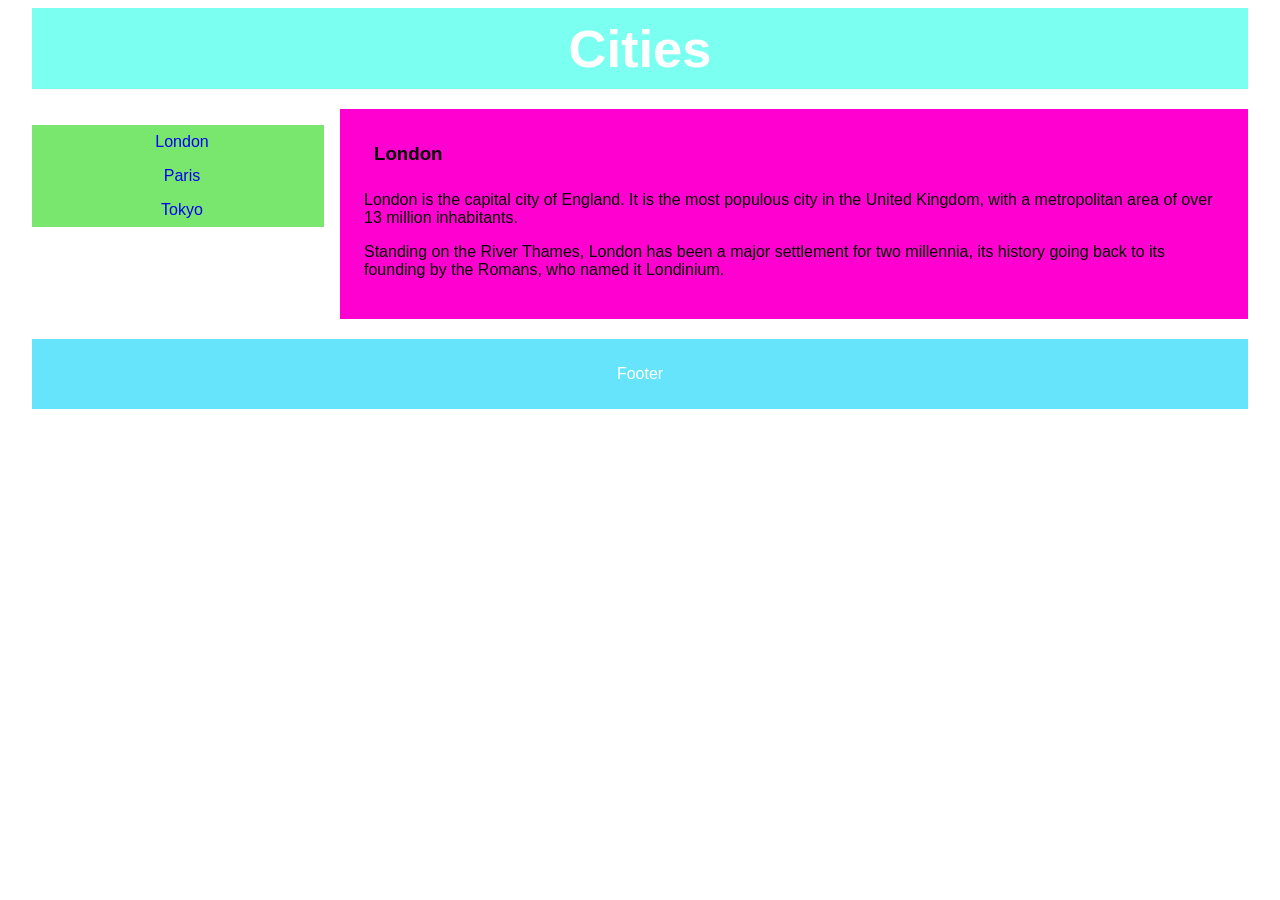
<file: 16-04-2026/Flexboxgrid/index.html>
<!DOCTYPE html>
<html lang="en">
<head>
    <meta charset="UTF-8">
    <meta name="viewport" content="width=device-width, initial-scale=1.0">
    <title>flexboxgrid</title>
    <link rel="stylesheet" href="css/estilo.css">
    <link rel="stylesheet" href="css/flexboxgrid.min.css">

    <script type="text/javascript">
      function muestra(capa) {
      var capas = document.getElementsByTagName("div")
      for(var i=0; i<capas.length; i++) {
        if(capas[i].className == "articulo visible")
         capas[i].className = "articulo oculto";
        }
       var elemento = document.getElementById(capa);
      elemento.className = "articulo visible";
}
</script>

</head>
<body>
<div class="container">
<header class="row">
  <div class="col-xs-12">
    <div class="header">
      <h2>Cities</h2>
    </div>
  </div>
</header>


<section class="row">
  <div class="col-xs-12 col-md-3">
  <nav>
    <div class="nav">
    <ul>
       <li><a href="#" onclick="muestra('arti1')">London</a></li>
       <li><a href="#" onclick="muestra('arti2')">Paris</a></li>
       <li><a href="#" onclick="muestra('arti3')">Tokyo</a></li>
    </ul>
    </div>
  </nav>
</div>

  <div class="row-xs-12 col-md-9">
  <article>
    <div id="arti1" class="articulo visible">
      <h1>London</h1>
      <p>London is the capital city of England. It is the most populous city in the  United Kingdom, with a metropolitan area of over 13 million inhabitants.</p>
      <p>Standing on the River Thames, London has been a major settlement for two millennia, its history going back to its founding by the Romans, who named it Londinium.</p>
    </div>
  </article>

  <article>
    <div id="arti2" class="articulo oculto">
      <h1>Paris</h1>
      <p>Paris is the capital city of France. It is the most populous city in the  United Kingdom, with a metropolitan area of over 13 million inhabitants.</p>
      <p>Standing on the River Thames, London has been a major settlement for two millennia, its history going back to its founding by the Romans, who named it Londinium.</p>
    </div>
  </article>

  <article>
    <div id="arti3" class="articulo oculto">
      <h1>Tokyo</h1>
      <p>Tokyo is the capital city of Japan. It is the most populous city in the  United Kingdom, with a metropolitan area of over 13 million inhabitants.</p>
      <p>Standing on the River Thames, London has been a major settlement for two millennia, its history going back to its founding by the Romans, who named it Londinium.</p>
    </div>
  </article>
</div>
</section>

<footer class="row">
  <div class="col-xs-12">
    <div class="footer">
     <p>Footer</p>
   </div>
  </div>
</footer>

</div>
</body>
</html>
</file>
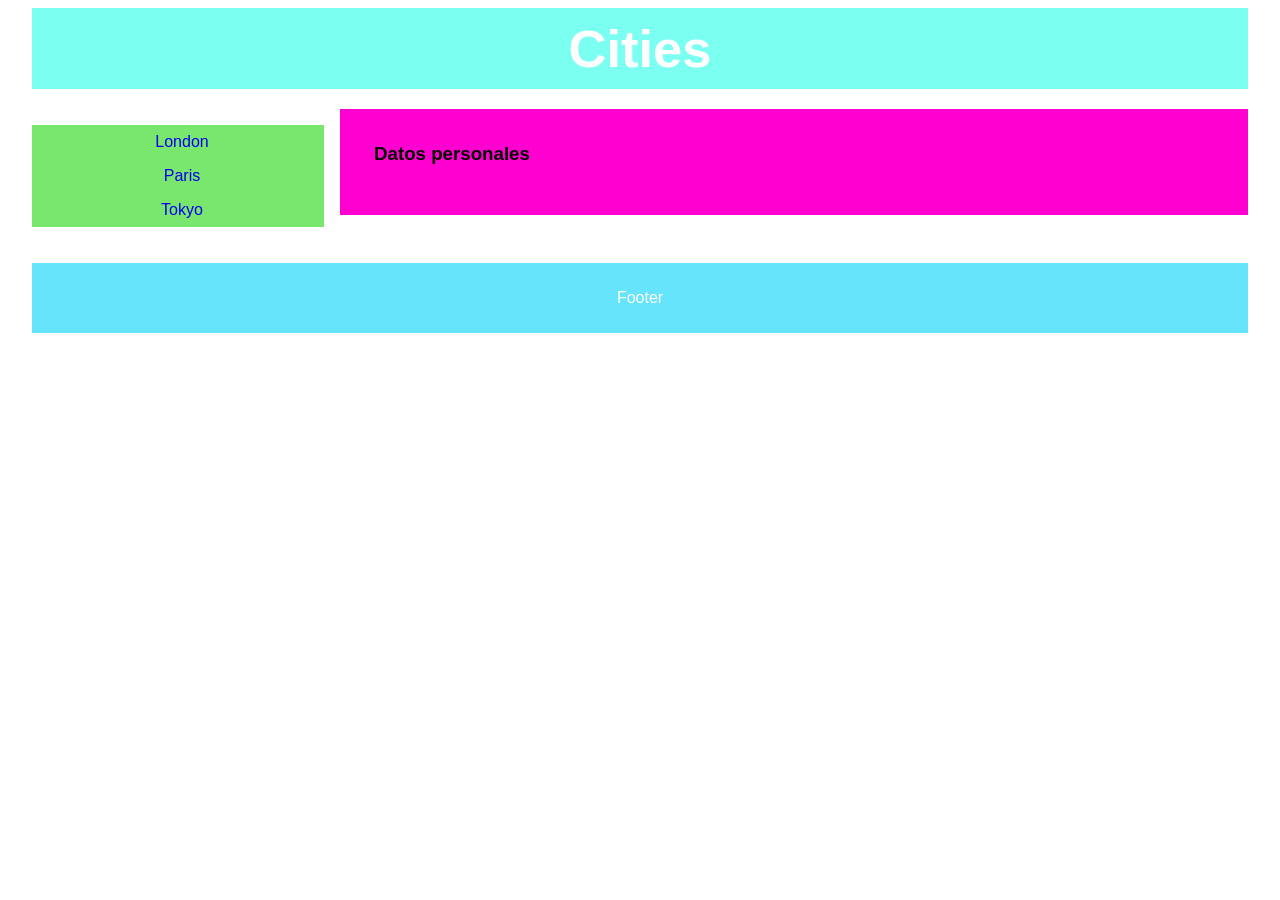
<file: 16-04-2026/PersonajeInformatica/index.html>
<!DOCTYPE html>
<html lang="en">
<head>
    <meta charset="UTF-8">
    <meta name="viewport" content="width=device-width, initial-scale=1.0">
    <title>flexboxgrid</title>
    <link rel="stylesheet" href="estilo.css">
    <link rel="stylesheet" href="flexboxgrid.min.css">

    <script type="text/javascript">
      function muestra(capa) {
      var capas = document.getElementsByTagName("div")
      for(var i=0; i<capas.length; i++) {
        if(capas[i].className == "articulo visible")
         capas[i].className = "articulo oculto";
        }
       var elemento = document.getElementById(capa);
      elemento.className = "articulo visible";
}
</script>

</head>
<body>
<div class="container">
<header class="row">
  <div class="col-xs-12">
    <div class="header">
      <h2>Cities</h2>
    </div>
  </div>
</header>


<section class="row">
  <div class="col-xs-12 col-md-3">
  <nav>
    <div class="nav">
    <ul>
       <li><a href="#" onclick="muestra('arti1')">London</a></li>
       <li><a href="#" onclick="muestra('arti2')">Paris</a></li>
       <li><a href="#" onclick="muestra('arti3')">Tokyo</a></li>
    </ul>
    </div>
  </nav>
</div>

  <div class="row-xs-12 col-md-9">
  <article>
    <div id="arti1" class="articulo visible">
      <h1>Datos personales</h1>
      <p></p>
      <p></p>
    </div>
  </article>

  <article>
    <div id="arti2" class="articulo oculto">
      <h1>Paris</h1>
      <p>Paris is the capital city of France. It is the most populous city in the  United Kingdom, with a metropolitan area of over 13 million inhabitants.</p>
      <p>Standing on the River Thames, London has been a major settlement for two millennia, its history going back to its founding by the Romans, who named it Londinium.</p>
    </div>
  </article>

  <article>
    <div id="arti3" class="articulo oculto">
      <h1>Tokyo</h1>
      <p>Tokyo is the capital city of Japan. It is the most populous city in the  United Kingdom, with a metropolitan area of over 13 million inhabitants.</p>
      <p>Standing on the River Thames, London has been a major settlement for two millennia, its history going back to its founding by the Romans, who named it Londinium.</p>
    </div>
  </article>
</div>
</section>

<footer class="row">
  <div class="col-xs-12">
    <div class="footer">
     <p>Footer</p>
   </div>
  </div>
</footer>

</div>
</body>
</html>
</file>
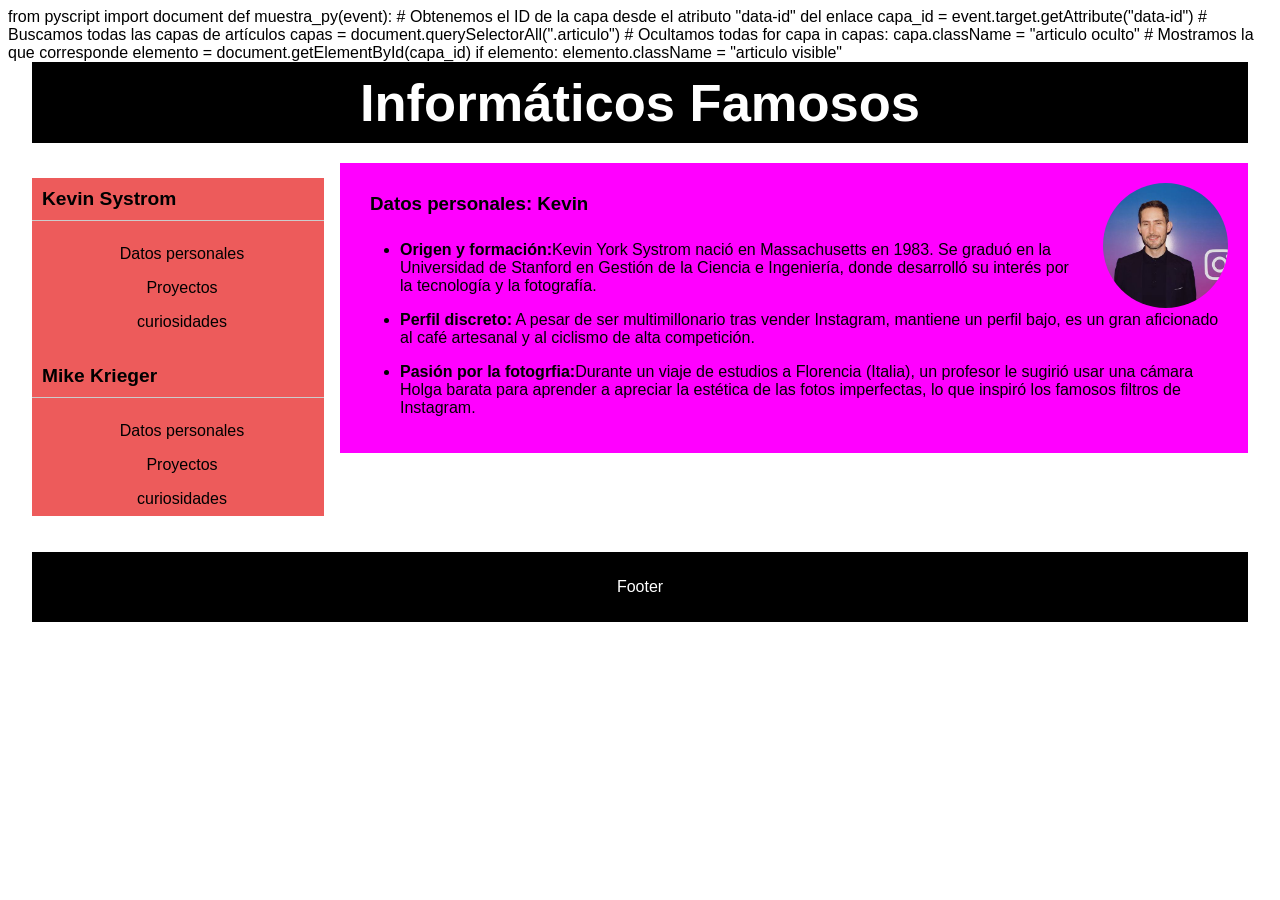
<file: 23-04-2026/PersonajeInformatica/index.html>
<!DOCTYPE html>
<html lang="es">
<head>
    <meta charset="UTF-8">
    <meta name="viewport" content="width=device-width, initial-scale=1.0">
    <title>Flexboxgrid con Python</title>
    
    <link rel="stylesheet" href="css/estilo.css">
    <link rel="stylesheet" href="css/flexboxgrid.min.css">

    <link rel="icon" type="image/jpeg" href="imagenes/favicon-48x48.png">

    <link rel="stylesheet" href="https://pyscript.net/releases/2024.1.1/core.css" />
    <script type="module" src="https://pyscript.net/releases/2024.1.1/core.js"></script>
    <py-script>
from pyscript import document

def muestra_py(event):
    # Obtenemos el ID de la capa desde el atributo "data-id" del enlace
    capa_id = event.target.getAttribute("data-id")
    
    # Buscamos todas las capas de artículos
    capas = document.querySelectorAll(".articulo")
    
    # Ocultamos todas
    for capa in capas:
        capa.className = "articulo oculto"
    
    # Mostramos la que corresponde
    elemento = document.getElementById(capa_id)
    if elemento:
        elemento.className = "articulo visible"
    </py-script>
    <style>
        .oculto { display: none; }
        .visible { display: block; }
        .nav h3 { font-size: 1.2em; margin-top: 15px; border-bottom: 1px solid #ccc; }
    </style>
</head>

<body>
<div class="container">
    <header class="row">
        <div class="col-xs-12">
            <div class="header">
                <h2>Informáticos Famosos</h2>
            </div>
        </div>
    </header>

    <section class="row">
        <div class="col-xs-12 col-md-3">
            <nav class="nav">
                <h3>Kevin Systrom</h3>
                <ul>
                    <li><a py-click="muestra_py" data-id="p1_datos">Datos personales</a></li>
                    <li><a py-click="muestra_py" data-id="p1_proy">Proyectos</a></li>
                    <li><a py-click="muestra_py" data-id="p1_curio">curiosidades</a></li>
                </ul>
                <h3>Mike Krieger</h3>
                <ul>
                    <li><a py-click="muestra_py" data-id="p2_datos">Datos personales</a></li>
                    <li><a py-click="muestra_py" data-id="p2_proy">Proyectos</a></li>
                    <li><a py-click="muestra_py" data-id="p2_curio">curiosidades</a></li>

                </ul>
            </nav>
        </div>

        <div class="col-xs-12 col-md-9">
            <article id="p1_datos" class="articulo visible" style="background-color: #ff00ff; padding: 20px;">
              <img src="imagenes/kevin.jpg" class="foto-perfil" alt="mike" style="width: 125px; height: 125px; border-radius: 50%; object-fit: cover; object-position: center; float: right; margin-left: 20px;">              
                <h1>Datos personales: Kevin</h1>
                <ul>
                   <li><p><strong>Origen y formación:</strong>Kevin York Systrom nació en Massachusetts en 1983. Se graduó en la Universidad de Stanford en Gestión de la Ciencia e Ingeniería, donde desarrolló su interés por la tecnología y la fotografía.</p></li>
                   <li><p><strong>Perfil discreto:</strong> A pesar de ser multimillonario tras vender Instagram, mantiene un perfil bajo, es un gran aficionado al café artesanal y al ciclismo de alta competición.</p></li>
                   <li><p><strong>Pasión por la fotogrfia:</strong>Durante un viaje de estudios a Florencia (Italia), un profesor le sugirió usar una cámara Holga barata para aprender a apreciar la estética de las fotos imperfectas, lo que inspiró los famosos filtros de Instagram.</p></li>
                </ul>
            </article>

            <article id="p1_proy" class="articulo oculto" style="background-color: #ff00ff; padding: 20px;">
                <h1>Proyectos: Kevin</h1>
                <ul>
                    <li><p><strong>Instagram:</strong> Cofundó la red social en 2010, enfocándose en la simplicidad y la velocidad para compartir fotos.</p></li>
                    <li><p><strong>Artifact:</strong> Recientemente (2023) lanzó una aplicación de noticias impulsada por Inteligencia Artificial para personalizar el contenido informativo, aunque decidió cerrarla un año después.</p></li>
                    <li><p><strong>Burbn:</strong> Fue su primer proyecto serio, una aplicación de "check-in" similar a Foursquare que resultó ser demasiado complicada, pero que sirvió como base para crear Instagram.</p></li>
                </ul>
              </article>

            <article id="p1_curio" class="articulo oculto" style="background-color: #ff00ff; padding: 20px;">
                <h1>curiosidades: Kevin</h1>
                <ul>
                   <li><p><strong>Venta relámpago:</strong> Negoció la venta de Instagram a Mark Zuckerberg (Facebook) en solo 48 horas por 1.000 millones de dólares.</p></li>
                   <li><p><strong>Prácticas en Twitter:</strong> Antes de ser rivales, trabajó como pasante en Odeo, la empresa que terminó convirtiéndose en Twitter.</p></li>
                   <li><p><strong>La primera foto:</strong> La primera imagen subida a Instagram no fue de él, sino de un perro callejero en México y el pie de su novia, titulada simplemente "Test".</p></li>
                </ul>
            </article>

            <article id="p2_datos" class="articulo oculto" style="background-color: #007bff; padding: 20px; color: white;">
              <img src="imagenes/mike.jpg" class="foto-perfil" alt="mike" style="width: 125px; height: 125px; border-radius: 50%; object-fit: cover; object-position: center; float: right; margin-left: 20px;">                <h1>Datos personales: Personaje 2</h1>
                <ul>
                    <li><p><strong>Doble nacionalidad:</strong>Kevin York Systrom aunque vive en EE. UU. desde hace años, mantiene un fuerte vínculo con la comunidad tecnológica latinoamericana.</p></li>
                    <li><p><strong>Filantropía:</strong> Junto a su esposa, Kaitlyn Trigger, fundó "Future Perfect Ventures", enfocándose en donar grandes sumas de dinero a organizaciones que luchan contra el cambio climático y la pobreza.</p></li>
                    <li><p><strong>Raíces brasileñas:</strong> Nació en São Paulo, Brasil, en 1986. Se mudó a Estados Unidos para estudiar en Stanford, donde conoció a Systrom.</p></li>
                </ul>
            </article>

            <article id="p2_proy" class="articulo oculto" style="background-color: #007bff; padding: 20px; color: white;">
              <h1>Proyectos: Personaje 2</h1>
              <ul>
                  <li><p><strong>RT.live:</strong> Durante la pandemia, lanzó junto a Systrom un sitio web para rastrear la tasa de contagio (Rt) del COVID-19 en tiempo real en cada estado de EE. UU.</p></li>
                  <li><p><strong>Meebo:</strong> Antes de Instagram, trabajó en Meebo (una plataforma de mensajería instantánea) como diseñador e ingeniero de experiencia de usuario.</p></li>
                  <li><p><strong>Ingeniería de Instagram:</strong> Mientras Kevin se centraba en el producto y diseño, Mike fue el cerebro técnico que permitió que la aplicación soportara millones de usuarios sin colapsar.</p></li>
              </ul>
            </article>

            <article id="p2_curio" class="articulo oculto" style="background-color: #007bff; padding: 20px; color: white;">
              <h1>Proyectos: Personaje 2</h1>
                <ul>
                   <li><p><strong>El primer código:</strong> Mike escribió la primera línea de código de la versión de Instagram para iPhone en una sola noche de trabajo intensivo.</p></li>
                   <li><p><strong>Amante de la música:</strong> Toca la guitarra y es conocido por integrar su pasión por el arte en la interfaz visual de los proyectos que desarrolla.</p></li>
                   <li><p><strong>El nombre "Instagram":</strong> A Mike y Kevin se les ocurrió el nombre combinando las palabras "Instant" (instante) y "Telegram" (telegrama)..</p></li>
                </ul>
            </article>
        </div>
    </section>

    <footer class="row">
        <div class="col-xs-12">
            <div class="footer">
                <p>Footer</p>
            </div>
        </div>
    </footer>
</div>
</body>
</html>
</file>
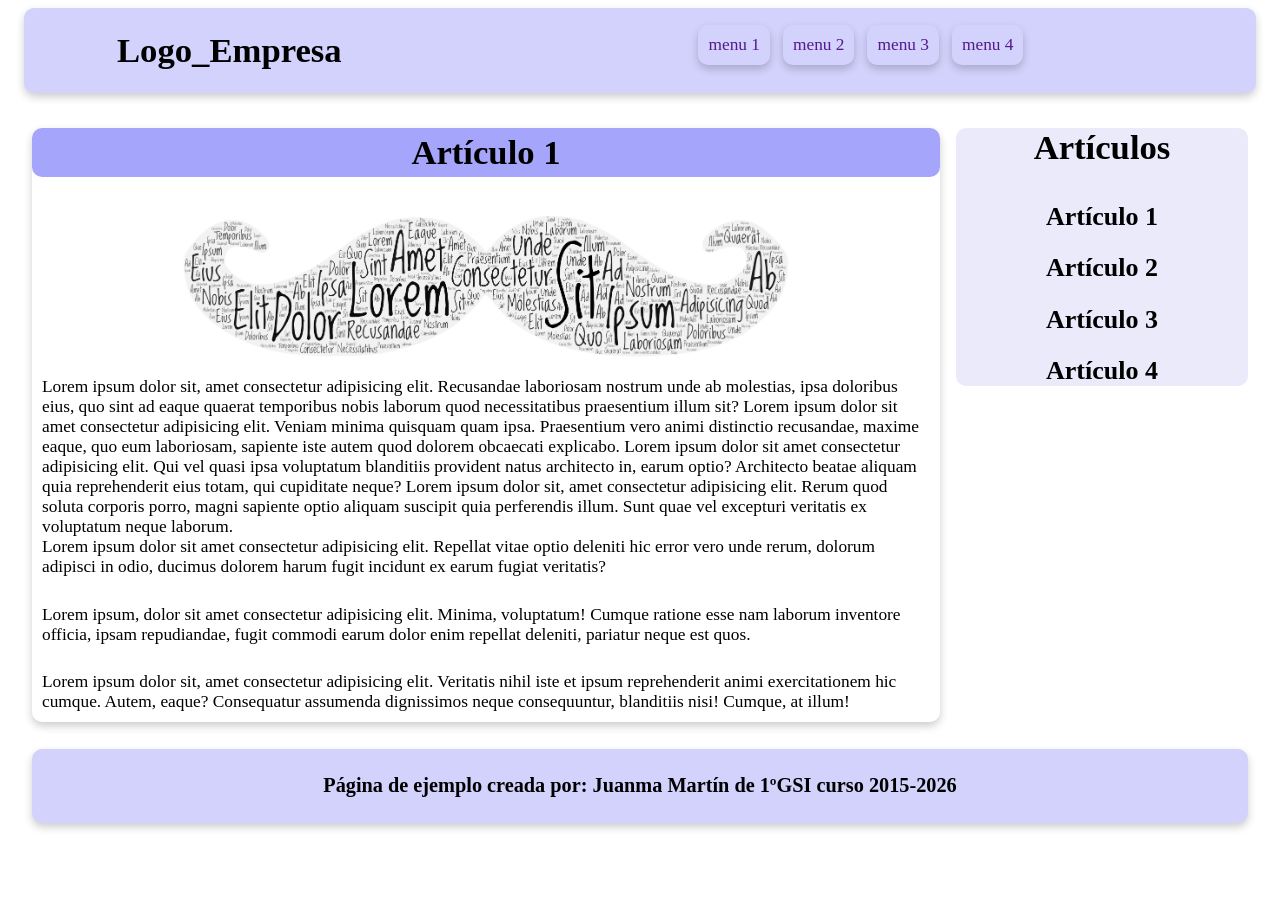
<file: 30-04-2026/index_sin_flexbox_sin_css.html>
<!DOCTYPE html>
<html lang="en">
<head>
    <meta charset="UTF-8">
    <meta name="viewport" content="width=device-width, initial-scale=1.0">    
    <title>FlexBox Bigote</title>
    <link href="css/flexboxgrid.min.css" rel="stylesheet">
    <link href="css/style_index.css" rel="stylesheet">
    <link rel="icon" type="image/jpeg" href="imagenes/favicon-48x48.png">

    <!-- insertar los estilos -->

  <script type="text/javascript">
      function muestra(capa) {
      var capas = document.getElementsByTagName("div")
      for(var i=0; i<capas.length; i++) {
        if(capas[i].className == "articulo visible")
         capas[i].className = "articulo oculto";
        }
       var elemento = document.getElementById(capa);
      elemento.className = "articulo visible";
}
</script>

  <!--Insertar aquí el código javascript de la práctica 2--> 

</head>
<body>
    <div class="container">
        <header class="row">
            <div class="col-xs-12 col-sm-4">
                 <div class="logo">
                     <h1>Logo_Empresa</h1>
                 </div>
            </div>
            <div class="col-xs-12 col-sm-8">
                <nav>
                    <ul>
                        <a href=""><li>menu 1</li></a>
                        <a href=""><li>menu 2</li></a>
                        <a href=""><li>menu 3</li></a>
                        <a href=""><li>menu 4</li></a>
                    </ul>
                </nav>
            </div>
        </header>
    <!--                FINAL HEADER          -->
    
    
    <!--                SECTION TIENE ARTICLE Y ASIDE               -->
    <section class="row">
            <div class="col-xs-12 col-sm-9 last-xs first-sm">
                <article>
                    <div id="artil1" class= "articulo visible">
                        <h1>Artículo 1</h1>
                          <!-- incluir la imagen aquí-->
                          <img src="imagenes/bigote.png" alt="">
                          <p>Lorem ipsum dolor sit, amet consectetur adipisicing elit. Recusandae laboriosam nostrum unde ab molestias, ipsa doloribus eius, quo sint ad eaque quaerat temporibus nobis laborum quod necessitatibus praesentium illum sit? Lorem ipsum dolor sit amet consectetur adipisicing elit. Veniam minima quisquam quam ipsa. Praesentium vero animi distinctio recusandae, maxime eaque, quo eum laboriosam, sapiente iste autem quod dolorem obcaecati explicabo. Lorem ipsum dolor sit amet consectetur adipisicing elit. Qui vel quasi ipsa voluptatum blanditiis provident natus architecto in, earum optio? Architecto beatae aliquam quia reprehenderit eius totam, qui cupiditate neque? Lorem ipsum dolor sit, amet consectetur adipisicing elit. Rerum quod soluta corporis porro, magni sapiente optio aliquam suscipit quia perferendis illum. Sunt quae vel excepturi veritatis ex voluptatum neque laborum.<br/>Lorem ipsum dolor sit amet consectetur adipisicing elit. Repellat vitae optio deleniti hic error vero unde rerum, dolorum adipisci in odio, ducimus dolorem harum fugit incidunt ex earum fugiat veritatis?</p>
                          <p>Lorem ipsum, dolor sit amet consectetur adipisicing elit. Minima, voluptatum! Cumque ratione esse nam laborum inventore officia, ipsam repudiandae, fugit commodi earum dolor enim repellat deleniti, pariatur neque est quos.</p>
                          <p>Lorem ipsum dolor sit, amet consectetur adipisicing elit. Veritatis nihil iste et ipsum reprehenderit animi exercitationem hic cumque. Autem, eaque? Consequatur assumenda dignissimos neque consequuntur, blanditiis nisi! Cumque, at illum!</p>        
                  </div>
                
                  <div id=artil2 class="articulo oculto">
                        <h1>Artículo 2</h1>
                        <!-- incluir la imagen aquí-->
                        <img src="imagenes/bigote.png" alt="">
                        <p>Lorem ipsum dolor sit, amet consectetur adipisicing elit. Recusandae laboriosam nostrum unde ab molestias, ipsa doloribus eius, quo sint ad eaque quaerat temporibus nobis laborum quod necessitatibus praesentium illum sit? Lorem ipsum dolor sit amet consectetur adipisicing elit. Veniam minima quisquam quam ipsa. Praesentium vero animi distinctio recusandae, maxime eaque, quo eum laboriosam, sapiente iste autem quod dolorem obcaecati explicabo. Lorem ipsum dolor sit amet consectetur adipisicing elit. Qui vel quasi ipsa voluptatum blanditiis provident natus architecto in, earum optio? Architecto beatae aliquam quia reprehenderit eius totam, qui cupiditate neque? Lorem ipsum dolor sit, amet consectetur adipisicing elit. Rerum quod soluta corporis porro, magni sapiente optio aliquam suscipit quia perferendis illum. Sunt quae vel excepturi veritatis ex voluptatum neque laborum.<br/>Lorem ipsum dolor sit amet consectetur adipisicing elit. Repellat vitae optio deleniti hic error vero unde rerum, dolorum adipisci in odio, ducimus dolorem harum fugit incidunt ex earum fugiat veritatis?</p>
                        <p>Lorem ipsum, dolor sit amet consectetur adipisicing elit. Minima, voluptatum! Cumque ratione esse nam laborum inventore officia, ipsam repudiandae, fugit commodi earum dolor enim repellat deleniti, pariatur neque est quos.</p>
                        <p>Lorem ipsum dolor sit, amet consectetur adipisicing elit. Veritatis nihil iste et ipsum reprehenderit animi exercitationem hic cumque. Autem, eaque? Consequatur assumenda dignissimos neque consequuntur, blanditiis nisi! Cumque, at illum!</p>
                </div>

                <div id="artil3" class="articulo oculto">
                    <h1>Artículo 3</h1>
                    <!-- incluir la imagen aquí-->
                     <img src="imagenes/bigote.png" alt="">
                    <p>Lorem ipsum dolor sit, amet consectetur adipisicing elit. Recusandae laboriosam nostrum unde ab molestias, ipsa doloribus eius, quo sint ad eaque quaerat temporibus nobis laborum quod necessitatibus praesentium illum sit? Lorem ipsum dolor sit amet consectetur adipisicing elit. Veniam minima quisquam quam ipsa. Praesentium vero animi distinctio recusandae, maxime eaque, quo eum laboriosam, sapiente iste autem quod dolorem obcaecati explicabo. Lorem ipsum dolor sit amet consectetur adipisicing elit. Qui vel quasi ipsa voluptatum blanditiis provident natus architecto in, earum optio? Architecto beatae aliquam quia reprehenderit eius totam, qui cupiditate neque? Lorem ipsum dolor sit, amet consectetur adipisicing elit. Rerum quod soluta corporis porro, magni sapiente optio aliquam suscipit quia perferendis illum. Sunt quae vel excepturi veritatis ex voluptatum neque laborum.<br/>Lorem ipsum dolor sit amet consectetur adipisicing elit. Repellat vitae optio deleniti hic error vero unde rerum, dolorum adipisci in odio, ducimus dolorem harum fugit incidunt ex earum fugiat veritatis?</p>
                    <p>Lorem ipsum, dolor sit amet consectetur adipisicing elit. Minima, voluptatum! Cumque ratione esse nam laborum inventore officia, ipsam repudiandae, fugit commodi earum dolor enim repellat deleniti, pariatur neque est quos.</p>
                    <p>Lorem ipsum dolor sit, amet consectetur adipisicing elit. Veritatis nihil iste et ipsum reprehenderit animi exercitationem hic cumque. Autem, eaque? Consequatur assumenda dignissimos neque consequuntur, blanditiis nisi! Cumque, at illum!</p>
                </div>

                <div id="artil4" class="articulo oculto">
                    <h1>Artículo 4</h1>
                    <!-- incluir la imagen aquí-->
                     <img src="imagenes/bigote.png" alt="">
                    <p>Lorem ipsum dolor sit, amet consectetur adipisicing elit. Recusandae laboriosam nostrum unde ab molestias, ipsa doloribus eius, quo sint ad eaque quaerat temporibus nobis laborum quod necessitatibus praesentium illum sit? Lorem ipsum dolor sit amet consectetur adipisicing elit. Veniam minima quisquam quam ipsa. Praesentium vero animi distinctio recusandae, maxime eaque, quo eum laboriosam, sapiente iste autem quod dolorem obcaecati explicabo. Lorem ipsum dolor sit amet consectetur adipisicing elit. Qui vel quasi ipsa voluptatum blanditiis provident natus architecto in, earum optio? Architecto beatae aliquam quia reprehenderit eius totam, qui cupiditate neque? Lorem ipsum dolor sit, amet consectetur adipisicing elit. Rerum quod soluta corporis porro, magni sapiente optio aliquam suscipit quia perferendis illum. Sunt quae vel excepturi veritatis ex voluptatum neque laborum.<br/>Lorem ipsum dolor sit amet consectetur adipisicing elit. Repellat vitae optio deleniti hic error vero unde rerum, dolorum adipisci in odio, ducimus dolorem harum fugit incidunt ex earum fugiat veritatis?</p>
                    <p>Lorem ipsum, dolor sit amet consectetur adipisicing elit. Minima, voluptatum! Cumque ratione esse nam laborum inventore officia, ipsam repudiandae, fugit commodi earum dolor enim repellat deleniti, pariatur neque est quos.</p>
                    <p>Lorem ipsum dolor sit, amet consectetur adipisicing elit. Veritatis nihil iste et ipsum reprehenderit animi exercitationem hic cumque. Autem, eaque? Consequatur assumenda dignissimos neque consequuntur, blanditiis nisi! Cumque, at illum!</p>
                </div>
            </article> 
        </div>
        <div class="col-xs-12 col-sm-3">
            <aside>
                <h1>Artículos</h1>
                <h2><a href="#" onclick="muestra('artil1')">Artículo 1</a></h2>
                <h2><a href="#" onclick="muestra('artil2')">Artículo 2</a></h2>
                <h2><a href="#" onclick="muestra('artil3')">Artículo 3</a></h2>
                <h2><a href="#" onclick="muestra('artil4')">Artículo 4</a></h2>            
            </aside>
        </div>
    </section>
    <!--                FINAL SECTION         -->

    <!--                FOOTER                  -->
    <footer>
            <div class="footer">
                <h3>Página de ejemplo creada por: Juanma Martín  de 1ºGSI curso 2015-2026</h3>
            </div> 
    </footer>

    <!--                FINAL FOOTER            -->
    </div>
</body>
</html>
</file>
<file: 16-04-2026/Flexboxgrid/css/estilo.css>
body{
    font-family: Arial, Helvetica, sans-serif;
}

h1, h2, h3, h4, h5, h6 {
    margin: 0;
    padding: 10px;
}

.oculto { 
    display: none; 
} 
.visible { 
    display: block; 
} 

.header {
    background-color: #7bfff0;
    color: white;
    font-size: 35px;
    text-align: center;   
}

.nav {
    background: #79e66d;
}

.nav ul{
    list-style-type: none;
    margin-right: 2em; 
}

.nav ul li{
    padding: 0.5em;
    text-align: center; 
}

.nav ul li:hover {
    transform: scale(1.2);
}

a {
    text-decoration: none;
}

section {
    margin-top: 20px;
    margin-bottom: 20px;

}

.articulo {
    background-color: #ff00d0;
    padding: 1.5em;
}

.footer {
    background-color: #65e4fb;
    color: white;
    padding: 10px;
    text-align: center;
}
</file>
<file: 16-04-2026/PersonajeInformatica/estilo.css>
body{
    font-family: Arial, Helvetica, sans-serif;
}

h1, h2, h3, h4, h5, h6 {
    margin: 0;
    padding: 10px;
}

.oculto { 
    display: none; 
} 
.visible { 
    display: block; 
} 

.header {
    background-color: #7bfff0;
    color: white;
    font-size: 35px;
    text-align: center;   
}

.nav {
    background: #79e66d;
}

.nav ul{
    list-style-type: none;
    margin-right: 2em; 
}

.nav ul li{
    padding: 0.5em;
    text-align: center; 
}

.nav ul li:hover {
    transform: scale(1.2);
}

a {
    text-decoration: none;
}

section {
    margin-top: 20px;
    margin-bottom: 20px;

}

.articulo {
    background-color: #ff00d0;
    padding: 1.5em;
}

.footer {
    background-color: #65e4fb;
    color: white;
    padding: 10px;
    text-align: center;
}
</file>
<file: 23-04-2026/PersonajeInformatica/css/estilo.css>
body{
    font-family: Arial, Helvetica, sans-serif;
}

h1, h2, h3, h4, h5, h6 {
    margin: 0;
    padding: 10px;
}

.oculto { 
    display: none; 
} 
.visible { 
    display: block; 
} 

.header {
    background-color: #000000;
    color: white;
    font-size: 35px;
    text-align: center;   
}

.nav {
    background: #ed5b5b;
}

.nav ul{
    list-style-type: none;
    margin-right: 2em; 
}

.nav ul li{
    padding: 0.5em;
    text-align: center; 
}

.nav ul li:hover {
    transform: scale(1.2);
}

a {
    text-decoration: none;
}

section {
    margin-top: 20px;
    margin-bottom: 20px;

}

.articulo {
    background-color: #ff00d0;
    padding: 1.5em;
}

.footer {
    background-color: #000000;
    color: white;
    padding: 10px;
    text-align: center;
}
</file>
<file: 30-04-2026/css/style_index.css>
body {
    background-color: white;
    font-family: 'Handlee', cursive;
    font-size: 13pt;
}

.oculto { 
    display: none; 
} 
.visible { 
    display: block; 
} 

/*                                      */
/*              HEADER                */
/*                                      */
header {
    background-color: rgb(210, 210, 252);
    box-shadow: 0 4px 8px 0 rgba(0,0,0,0.2);
    border-radius: 10px;
    text-align: center;
}

nav ul li{
    box-shadow: 0 4px 8px 0 rgba(0,0,0,0.2);
    border-radius: 10px;
    display: inline-block;
    list-style: none;
    margin-right: 0.5em;
    padding: 10px;
}

nav ul li:hover {
    transform: scale(1.3);
}
a {
    text-decoration: none;
}

/*                                      */
/*              SECTION               */
/*                                      */

section h1{
    font-size: 200%;
}

/*                                      */
/*              ARTICLE                */
/*                                      */
section .articulo {
    box-shadow: 0 4px 8px 0 rgba(0,0,0,0.2);
    border-radius: 10px;
    margin-top: 10px;
}
section .articulo h1 {
    background-color: rgb(165, 165, 252);
    border-radius: 10px;
    
    padding: 5px;
    text-align: center;
}
section .articulo p {
    padding: 0px 10px 10px 10px;
}
section .articulo img{
    display: block;
    width: 70%;
    margin-left: auto;
    margin-right: auto;
}
/*                                      */
/*              ASIDE           */
/*                                      */
section aside {
    border-radius: 10px;
    text-align: center;
    background-color: rgb(234, 234, 250);
}

section aside h2 a{
    color:black;
}


/*                                      */
/*              FOOTER                  */
/*                                      */
.footer {
    background-color: rgb(210, 210, 252);
    box-shadow: 0 4px 8px 0 rgba(0,0,0,0.2);
    border-radius: 10px;
    margin-top: 10px;
    padding: 5px;
    text-align: center;
}
</file>
<file: 16-04-2026/Flexboxgrid/css/flexboxgrid.min.css>
.container,.container-fluid{margin-right:auto;margin-left:auto}.container-fluid{padding-right:2rem;padding-left:2rem}.row{box-sizing:border-box;display:-webkit-box;display:-ms-flexbox;display:flex;-webkit-box-flex:0;-ms-flex:0 1 auto;flex:0 1 auto;-webkit-box-orient:horizontal;-webkit-box-direction:normal;-ms-flex-direction:row;flex-direction:row;-ms-flex-wrap:wrap;flex-wrap:wrap;margin-right:-.5rem;margin-left:-.5rem}.row.reverse{-webkit-box-orient:horizontal;-webkit-box-direction:reverse;-ms-flex-direction:row-reverse;flex-direction:row-reverse}.col.reverse{-webkit-box-orient:vertical;-webkit-box-direction:reverse;-ms-flex-direction:column-reverse;flex-direction:column-reverse}.col-xs,.col-xs-1,.col-xs-10,.col-xs-11,.col-xs-12,.col-xs-2,.col-xs-3,.col-xs-4,.col-xs-5,.col-xs-6,.col-xs-7,.col-xs-8,.col-xs-9,.col-xs-offset-0,.col-xs-offset-1,.col-xs-offset-10,.col-xs-offset-11,.col-xs-offset-12,.col-xs-offset-2,.col-xs-offset-3,.col-xs-offset-4,.col-xs-offset-5,.col-xs-offset-6,.col-xs-offset-7,.col-xs-offset-8,.col-xs-offset-9{box-sizing:border-box;-webkit-box-flex:0;-ms-flex:0 0 auto;flex:0 0 auto;padding-right:.5rem;padding-left:.5rem}.col-xs{-webkit-box-flex:1;-ms-flex-positive:1;flex-grow:1;-ms-flex-preferred-size:0;flex-basis:0;max-width:100%}.col-xs-1{-ms-flex-preferred-size:8.33333333%;flex-basis:8.33333333%;max-width:8.33333333%}.col-xs-2{-ms-flex-preferred-size:16.66666667%;flex-basis:16.66666667%;max-width:16.66666667%}.col-xs-3{-ms-flex-preferred-size:25%;flex-basis:25%;max-width:25%}.col-xs-4{-ms-flex-preferred-size:33.33333333%;flex-basis:33.33333333%;max-width:33.33333333%}.col-xs-5{-ms-flex-preferred-size:41.66666667%;flex-basis:41.66666667%;max-width:41.66666667%}.col-xs-6{-ms-flex-preferred-size:50%;flex-basis:50%;max-width:50%}.col-xs-7{-ms-flex-preferred-size:58.33333333%;flex-basis:58.33333333%;max-width:58.33333333%}.col-xs-8{-ms-flex-preferred-size:66.66666667%;flex-basis:66.66666667%;max-width:66.66666667%}.col-xs-9{-ms-flex-preferred-size:75%;flex-basis:75%;max-width:75%}.col-xs-10{-ms-flex-preferred-size:83.33333333%;flex-basis:83.33333333%;max-width:83.33333333%}.col-xs-11{-ms-flex-preferred-size:91.66666667%;flex-basis:91.66666667%;max-width:91.66666667%}.col-xs-12{-ms-flex-preferred-size:100%;flex-basis:100%;max-width:100%}.col-xs-offset-0{margin-left:0}.col-xs-offset-1{margin-left:8.33333333%}.col-xs-offset-2{margin-left:16.66666667%}.col-xs-offset-3{margin-left:25%}.col-xs-offset-4{margin-left:33.33333333%}.col-xs-offset-5{margin-left:41.66666667%}.col-xs-offset-6{margin-left:50%}.col-xs-offset-7{margin-left:58.33333333%}.col-xs-offset-8{margin-left:66.66666667%}.col-xs-offset-9{margin-left:75%}.col-xs-offset-10{margin-left:83.33333333%}.col-xs-offset-11{margin-left:91.66666667%}.start-xs{-webkit-box-pack:start;-ms-flex-pack:start;justify-content:flex-start;text-align:start}.center-xs{-webkit-box-pack:center;-ms-flex-pack:center;justify-content:center;text-align:center}.end-xs{-webkit-box-pack:end;-ms-flex-pack:end;justify-content:flex-end;text-align:end}.top-xs{-webkit-box-align:start;-ms-flex-align:start;align-items:flex-start}.middle-xs{-webkit-box-align:center;-ms-flex-align:center;align-items:center}.bottom-xs{-webkit-box-align:end;-ms-flex-align:end;align-items:flex-end}.around-xs{-ms-flex-pack:distribute;justify-content:space-around}.between-xs{-webkit-box-pack:justify;-ms-flex-pack:justify;justify-content:space-between}.first-xs{-webkit-box-ordinal-group:0;-ms-flex-order:-1;order:-1}.last-xs{-webkit-box-ordinal-group:2;-ms-flex-order:1;order:1}@media only screen and (min-width:48em){.container{width:49rem}.col-sm,.col-sm-1,.col-sm-10,.col-sm-11,.col-sm-12,.col-sm-2,.col-sm-3,.col-sm-4,.col-sm-5,.col-sm-6,.col-sm-7,.col-sm-8,.col-sm-9,.col-sm-offset-0,.col-sm-offset-1,.col-sm-offset-10,.col-sm-offset-11,.col-sm-offset-12,.col-sm-offset-2,.col-sm-offset-3,.col-sm-offset-4,.col-sm-offset-5,.col-sm-offset-6,.col-sm-offset-7,.col-sm-offset-8,.col-sm-offset-9{box-sizing:border-box;-webkit-box-flex:0;-ms-flex:0 0 auto;flex:0 0 auto;padding-right:.5rem;padding-left:.5rem}.col-sm{-webkit-box-flex:1;-ms-flex-positive:1;flex-grow:1;-ms-flex-preferred-size:0;flex-basis:0;max-width:100%}.col-sm-1{-ms-flex-preferred-size:8.33333333%;flex-basis:8.33333333%;max-width:8.33333333%}.col-sm-2{-ms-flex-preferred-size:16.66666667%;flex-basis:16.66666667%;max-width:16.66666667%}.col-sm-3{-ms-flex-preferred-size:25%;flex-basis:25%;max-width:25%}.col-sm-4{-ms-flex-preferred-size:33.33333333%;flex-basis:33.33333333%;max-width:33.33333333%}.col-sm-5{-ms-flex-preferred-size:41.66666667%;flex-basis:41.66666667%;max-width:41.66666667%}.col-sm-6{-ms-flex-preferred-size:50%;flex-basis:50%;max-width:50%}.col-sm-7{-ms-flex-preferred-size:58.33333333%;flex-basis:58.33333333%;max-width:58.33333333%}.col-sm-8{-ms-flex-preferred-size:66.66666667%;flex-basis:66.66666667%;max-width:66.66666667%}.col-sm-9{-ms-flex-preferred-size:75%;flex-basis:75%;max-width:75%}.col-sm-10{-ms-flex-preferred-size:83.33333333%;flex-basis:83.33333333%;max-width:83.33333333%}.col-sm-11{-ms-flex-preferred-size:91.66666667%;flex-basis:91.66666667%;max-width:91.66666667%}.col-sm-12{-ms-flex-preferred-size:100%;flex-basis:100%;max-width:100%}.col-sm-offset-0{margin-left:0}.col-sm-offset-1{margin-left:8.33333333%}.col-sm-offset-2{margin-left:16.66666667%}.col-sm-offset-3{margin-left:25%}.col-sm-offset-4{margin-left:33.33333333%}.col-sm-offset-5{margin-left:41.66666667%}.col-sm-offset-6{margin-left:50%}.col-sm-offset-7{margin-left:58.33333333%}.col-sm-offset-8{margin-left:66.66666667%}.col-sm-offset-9{margin-left:75%}.col-sm-offset-10{margin-left:83.33333333%}.col-sm-offset-11{margin-left:91.66666667%}.start-sm{-webkit-box-pack:start;-ms-flex-pack:start;justify-content:flex-start;text-align:start}.center-sm{-webkit-box-pack:center;-ms-flex-pack:center;justify-content:center;text-align:center}.end-sm{-webkit-box-pack:end;-ms-flex-pack:end;justify-content:flex-end;text-align:end}.top-sm{-webkit-box-align:start;-ms-flex-align:start;align-items:flex-start}.middle-sm{-webkit-box-align:center;-ms-flex-align:center;align-items:center}.bottom-sm{-webkit-box-align:end;-ms-flex-align:end;align-items:flex-end}.around-sm{-ms-flex-pack:distribute;justify-content:space-around}.between-sm{-webkit-box-pack:justify;-ms-flex-pack:justify;justify-content:space-between}.first-sm{-webkit-box-ordinal-group:0;-ms-flex-order:-1;order:-1}.last-sm{-webkit-box-ordinal-group:2;-ms-flex-order:1;order:1}}@media only screen and (min-width:64em){.container{width:65rem}.col-md,.col-md-1,.col-md-10,.col-md-11,.col-md-12,.col-md-2,.col-md-3,.col-md-4,.col-md-5,.col-md-6,.col-md-7,.col-md-8,.col-md-9,.col-md-offset-0,.col-md-offset-1,.col-md-offset-10,.col-md-offset-11,.col-md-offset-12,.col-md-offset-2,.col-md-offset-3,.col-md-offset-4,.col-md-offset-5,.col-md-offset-6,.col-md-offset-7,.col-md-offset-8,.col-md-offset-9{box-sizing:border-box;-webkit-box-flex:0;-ms-flex:0 0 auto;flex:0 0 auto;padding-right:.5rem;padding-left:.5rem}.col-md{-webkit-box-flex:1;-ms-flex-positive:1;flex-grow:1;-ms-flex-preferred-size:0;flex-basis:0;max-width:100%}.col-md-1{-ms-flex-preferred-size:8.33333333%;flex-basis:8.33333333%;max-width:8.33333333%}.col-md-2{-ms-flex-preferred-size:16.66666667%;flex-basis:16.66666667%;max-width:16.66666667%}.col-md-3{-ms-flex-preferred-size:25%;flex-basis:25%;max-width:25%}.col-md-4{-ms-flex-preferred-size:33.33333333%;flex-basis:33.33333333%;max-width:33.33333333%}.col-md-5{-ms-flex-preferred-size:41.66666667%;flex-basis:41.66666667%;max-width:41.66666667%}.col-md-6{-ms-flex-preferred-size:50%;flex-basis:50%;max-width:50%}.col-md-7{-ms-flex-preferred-size:58.33333333%;flex-basis:58.33333333%;max-width:58.33333333%}.col-md-8{-ms-flex-preferred-size:66.66666667%;flex-basis:66.66666667%;max-width:66.66666667%}.col-md-9{-ms-flex-preferred-size:75%;flex-basis:75%;max-width:75%}.col-md-10{-ms-flex-preferred-size:83.33333333%;flex-basis:83.33333333%;max-width:83.33333333%}.col-md-11{-ms-flex-preferred-size:91.66666667%;flex-basis:91.66666667%;max-width:91.66666667%}.col-md-12{-ms-flex-preferred-size:100%;flex-basis:100%;max-width:100%}.col-md-offset-0{margin-left:0}.col-md-offset-1{margin-left:8.33333333%}.col-md-offset-2{margin-left:16.66666667%}.col-md-offset-3{margin-left:25%}.col-md-offset-4{margin-left:33.33333333%}.col-md-offset-5{margin-left:41.66666667%}.col-md-offset-6{margin-left:50%}.col-md-offset-7{margin-left:58.33333333%}.col-md-offset-8{margin-left:66.66666667%}.col-md-offset-9{margin-left:75%}.col-md-offset-10{margin-left:83.33333333%}.col-md-offset-11{margin-left:91.66666667%}.start-md{-webkit-box-pack:start;-ms-flex-pack:start;justify-content:flex-start;text-align:start}.center-md{-webkit-box-pack:center;-ms-flex-pack:center;justify-content:center;text-align:center}.end-md{-webkit-box-pack:end;-ms-flex-pack:end;justify-content:flex-end;text-align:end}.top-md{-webkit-box-align:start;-ms-flex-align:start;align-items:flex-start}.middle-md{-webkit-box-align:center;-ms-flex-align:center;align-items:center}.bottom-md{-webkit-box-align:end;-ms-flex-align:end;align-items:flex-end}.around-md{-ms-flex-pack:distribute;justify-content:space-around}.between-md{-webkit-box-pack:justify;-ms-flex-pack:justify;justify-content:space-between}.first-md{-webkit-box-ordinal-group:0;-ms-flex-order:-1;order:-1}.last-md{-webkit-box-ordinal-group:2;-ms-flex-order:1;order:1}}@media only screen and (min-width:75em){.container{width:76rem}.col-lg,.col-lg-1,.col-lg-10,.col-lg-11,.col-lg-12,.col-lg-2,.col-lg-3,.col-lg-4,.col-lg-5,.col-lg-6,.col-lg-7,.col-lg-8,.col-lg-9,.col-lg-offset-0,.col-lg-offset-1,.col-lg-offset-10,.col-lg-offset-11,.col-lg-offset-12,.col-lg-offset-2,.col-lg-offset-3,.col-lg-offset-4,.col-lg-offset-5,.col-lg-offset-6,.col-lg-offset-7,.col-lg-offset-8,.col-lg-offset-9{box-sizing:border-box;-webkit-box-flex:0;-ms-flex:0 0 auto;flex:0 0 auto;padding-right:.5rem;padding-left:.5rem}.col-lg{-webkit-box-flex:1;-ms-flex-positive:1;flex-grow:1;-ms-flex-preferred-size:0;flex-basis:0;max-width:100%}.col-lg-1{-ms-flex-preferred-size:8.33333333%;flex-basis:8.33333333%;max-width:8.33333333%}.col-lg-2{-ms-flex-preferred-size:16.66666667%;flex-basis:16.66666667%;max-width:16.66666667%}.col-lg-3{-ms-flex-preferred-size:25%;flex-basis:25%;max-width:25%}.col-lg-4{-ms-flex-preferred-size:33.33333333%;flex-basis:33.33333333%;max-width:33.33333333%}.col-lg-5{-ms-flex-preferred-size:41.66666667%;flex-basis:41.66666667%;max-width:41.66666667%}.col-lg-6{-ms-flex-preferred-size:50%;flex-basis:50%;max-width:50%}.col-lg-7{-ms-flex-preferred-size:58.33333333%;flex-basis:58.33333333%;max-width:58.33333333%}.col-lg-8{-ms-flex-preferred-size:66.66666667%;flex-basis:66.66666667%;max-width:66.66666667%}.col-lg-9{-ms-flex-preferred-size:75%;flex-basis:75%;max-width:75%}.col-lg-10{-ms-flex-preferred-size:83.33333333%;flex-basis:83.33333333%;max-width:83.33333333%}.col-lg-11{-ms-flex-preferred-size:91.66666667%;flex-basis:91.66666667%;max-width:91.66666667%}.col-lg-12{-ms-flex-preferred-size:100%;flex-basis:100%;max-width:100%}.col-lg-offset-0{margin-left:0}.col-lg-offset-1{margin-left:8.33333333%}.col-lg-offset-2{margin-left:16.66666667%}.col-lg-offset-3{margin-left:25%}.col-lg-offset-4{margin-left:33.33333333%}.col-lg-offset-5{margin-left:41.66666667%}.col-lg-offset-6{margin-left:50%}.col-lg-offset-7{margin-left:58.33333333%}.col-lg-offset-8{margin-left:66.66666667%}.col-lg-offset-9{margin-left:75%}.col-lg-offset-10{margin-left:83.33333333%}.col-lg-offset-11{margin-left:91.66666667%}.start-lg{-webkit-box-pack:start;-ms-flex-pack:start;justify-content:flex-start;text-align:start}.center-lg{-webkit-box-pack:center;-ms-flex-pack:center;justify-content:center;text-align:center}.end-lg{-webkit-box-pack:end;-ms-flex-pack:end;justify-content:flex-end;text-align:end}.top-lg{-webkit-box-align:start;-ms-flex-align:start;align-items:flex-start}.middle-lg{-webkit-box-align:center;-ms-flex-align:center;align-items:center}.bottom-lg{-webkit-box-align:end;-ms-flex-align:end;align-items:flex-end}.around-lg{-ms-flex-pack:distribute;justify-content:space-around}.between-lg{-webkit-box-pack:justify;-ms-flex-pack:justify;justify-content:space-between}.first-lg{-webkit-box-ordinal-group:0;-ms-flex-order:-1;order:-1}.last-lg{-webkit-box-ordinal-group:2;-ms-flex-order:1;order:1}}
</file>
<file: 16-04-2026/PersonajeInformatica/flexboxgrid.min.css>
.container,.container-fluid{margin-right:auto;margin-left:auto}.container-fluid{padding-right:2rem;padding-left:2rem}.row{box-sizing:border-box;display:-webkit-box;display:-ms-flexbox;display:flex;-webkit-box-flex:0;-ms-flex:0 1 auto;flex:0 1 auto;-webkit-box-orient:horizontal;-webkit-box-direction:normal;-ms-flex-direction:row;flex-direction:row;-ms-flex-wrap:wrap;flex-wrap:wrap;margin-right:-.5rem;margin-left:-.5rem}.row.reverse{-webkit-box-orient:horizontal;-webkit-box-direction:reverse;-ms-flex-direction:row-reverse;flex-direction:row-reverse}.col.reverse{-webkit-box-orient:vertical;-webkit-box-direction:reverse;-ms-flex-direction:column-reverse;flex-direction:column-reverse}.col-xs,.col-xs-1,.col-xs-10,.col-xs-11,.col-xs-12,.col-xs-2,.col-xs-3,.col-xs-4,.col-xs-5,.col-xs-6,.col-xs-7,.col-xs-8,.col-xs-9,.col-xs-offset-0,.col-xs-offset-1,.col-xs-offset-10,.col-xs-offset-11,.col-xs-offset-12,.col-xs-offset-2,.col-xs-offset-3,.col-xs-offset-4,.col-xs-offset-5,.col-xs-offset-6,.col-xs-offset-7,.col-xs-offset-8,.col-xs-offset-9{box-sizing:border-box;-webkit-box-flex:0;-ms-flex:0 0 auto;flex:0 0 auto;padding-right:.5rem;padding-left:.5rem}.col-xs{-webkit-box-flex:1;-ms-flex-positive:1;flex-grow:1;-ms-flex-preferred-size:0;flex-basis:0;max-width:100%}.col-xs-1{-ms-flex-preferred-size:8.33333333%;flex-basis:8.33333333%;max-width:8.33333333%}.col-xs-2{-ms-flex-preferred-size:16.66666667%;flex-basis:16.66666667%;max-width:16.66666667%}.col-xs-3{-ms-flex-preferred-size:25%;flex-basis:25%;max-width:25%}.col-xs-4{-ms-flex-preferred-size:33.33333333%;flex-basis:33.33333333%;max-width:33.33333333%}.col-xs-5{-ms-flex-preferred-size:41.66666667%;flex-basis:41.66666667%;max-width:41.66666667%}.col-xs-6{-ms-flex-preferred-size:50%;flex-basis:50%;max-width:50%}.col-xs-7{-ms-flex-preferred-size:58.33333333%;flex-basis:58.33333333%;max-width:58.33333333%}.col-xs-8{-ms-flex-preferred-size:66.66666667%;flex-basis:66.66666667%;max-width:66.66666667%}.col-xs-9{-ms-flex-preferred-size:75%;flex-basis:75%;max-width:75%}.col-xs-10{-ms-flex-preferred-size:83.33333333%;flex-basis:83.33333333%;max-width:83.33333333%}.col-xs-11{-ms-flex-preferred-size:91.66666667%;flex-basis:91.66666667%;max-width:91.66666667%}.col-xs-12{-ms-flex-preferred-size:100%;flex-basis:100%;max-width:100%}.col-xs-offset-0{margin-left:0}.col-xs-offset-1{margin-left:8.33333333%}.col-xs-offset-2{margin-left:16.66666667%}.col-xs-offset-3{margin-left:25%}.col-xs-offset-4{margin-left:33.33333333%}.col-xs-offset-5{margin-left:41.66666667%}.col-xs-offset-6{margin-left:50%}.col-xs-offset-7{margin-left:58.33333333%}.col-xs-offset-8{margin-left:66.66666667%}.col-xs-offset-9{margin-left:75%}.col-xs-offset-10{margin-left:83.33333333%}.col-xs-offset-11{margin-left:91.66666667%}.start-xs{-webkit-box-pack:start;-ms-flex-pack:start;justify-content:flex-start;text-align:start}.center-xs{-webkit-box-pack:center;-ms-flex-pack:center;justify-content:center;text-align:center}.end-xs{-webkit-box-pack:end;-ms-flex-pack:end;justify-content:flex-end;text-align:end}.top-xs{-webkit-box-align:start;-ms-flex-align:start;align-items:flex-start}.middle-xs{-webkit-box-align:center;-ms-flex-align:center;align-items:center}.bottom-xs{-webkit-box-align:end;-ms-flex-align:end;align-items:flex-end}.around-xs{-ms-flex-pack:distribute;justify-content:space-around}.between-xs{-webkit-box-pack:justify;-ms-flex-pack:justify;justify-content:space-between}.first-xs{-webkit-box-ordinal-group:0;-ms-flex-order:-1;order:-1}.last-xs{-webkit-box-ordinal-group:2;-ms-flex-order:1;order:1}@media only screen and (min-width:48em){.container{width:49rem}.col-sm,.col-sm-1,.col-sm-10,.col-sm-11,.col-sm-12,.col-sm-2,.col-sm-3,.col-sm-4,.col-sm-5,.col-sm-6,.col-sm-7,.col-sm-8,.col-sm-9,.col-sm-offset-0,.col-sm-offset-1,.col-sm-offset-10,.col-sm-offset-11,.col-sm-offset-12,.col-sm-offset-2,.col-sm-offset-3,.col-sm-offset-4,.col-sm-offset-5,.col-sm-offset-6,.col-sm-offset-7,.col-sm-offset-8,.col-sm-offset-9{box-sizing:border-box;-webkit-box-flex:0;-ms-flex:0 0 auto;flex:0 0 auto;padding-right:.5rem;padding-left:.5rem}.col-sm{-webkit-box-flex:1;-ms-flex-positive:1;flex-grow:1;-ms-flex-preferred-size:0;flex-basis:0;max-width:100%}.col-sm-1{-ms-flex-preferred-size:8.33333333%;flex-basis:8.33333333%;max-width:8.33333333%}.col-sm-2{-ms-flex-preferred-size:16.66666667%;flex-basis:16.66666667%;max-width:16.66666667%}.col-sm-3{-ms-flex-preferred-size:25%;flex-basis:25%;max-width:25%}.col-sm-4{-ms-flex-preferred-size:33.33333333%;flex-basis:33.33333333%;max-width:33.33333333%}.col-sm-5{-ms-flex-preferred-size:41.66666667%;flex-basis:41.66666667%;max-width:41.66666667%}.col-sm-6{-ms-flex-preferred-size:50%;flex-basis:50%;max-width:50%}.col-sm-7{-ms-flex-preferred-size:58.33333333%;flex-basis:58.33333333%;max-width:58.33333333%}.col-sm-8{-ms-flex-preferred-size:66.66666667%;flex-basis:66.66666667%;max-width:66.66666667%}.col-sm-9{-ms-flex-preferred-size:75%;flex-basis:75%;max-width:75%}.col-sm-10{-ms-flex-preferred-size:83.33333333%;flex-basis:83.33333333%;max-width:83.33333333%}.col-sm-11{-ms-flex-preferred-size:91.66666667%;flex-basis:91.66666667%;max-width:91.66666667%}.col-sm-12{-ms-flex-preferred-size:100%;flex-basis:100%;max-width:100%}.col-sm-offset-0{margin-left:0}.col-sm-offset-1{margin-left:8.33333333%}.col-sm-offset-2{margin-left:16.66666667%}.col-sm-offset-3{margin-left:25%}.col-sm-offset-4{margin-left:33.33333333%}.col-sm-offset-5{margin-left:41.66666667%}.col-sm-offset-6{margin-left:50%}.col-sm-offset-7{margin-left:58.33333333%}.col-sm-offset-8{margin-left:66.66666667%}.col-sm-offset-9{margin-left:75%}.col-sm-offset-10{margin-left:83.33333333%}.col-sm-offset-11{margin-left:91.66666667%}.start-sm{-webkit-box-pack:start;-ms-flex-pack:start;justify-content:flex-start;text-align:start}.center-sm{-webkit-box-pack:center;-ms-flex-pack:center;justify-content:center;text-align:center}.end-sm{-webkit-box-pack:end;-ms-flex-pack:end;justify-content:flex-end;text-align:end}.top-sm{-webkit-box-align:start;-ms-flex-align:start;align-items:flex-start}.middle-sm{-webkit-box-align:center;-ms-flex-align:center;align-items:center}.bottom-sm{-webkit-box-align:end;-ms-flex-align:end;align-items:flex-end}.around-sm{-ms-flex-pack:distribute;justify-content:space-around}.between-sm{-webkit-box-pack:justify;-ms-flex-pack:justify;justify-content:space-between}.first-sm{-webkit-box-ordinal-group:0;-ms-flex-order:-1;order:-1}.last-sm{-webkit-box-ordinal-group:2;-ms-flex-order:1;order:1}}@media only screen and (min-width:64em){.container{width:65rem}.col-md,.col-md-1,.col-md-10,.col-md-11,.col-md-12,.col-md-2,.col-md-3,.col-md-4,.col-md-5,.col-md-6,.col-md-7,.col-md-8,.col-md-9,.col-md-offset-0,.col-md-offset-1,.col-md-offset-10,.col-md-offset-11,.col-md-offset-12,.col-md-offset-2,.col-md-offset-3,.col-md-offset-4,.col-md-offset-5,.col-md-offset-6,.col-md-offset-7,.col-md-offset-8,.col-md-offset-9{box-sizing:border-box;-webkit-box-flex:0;-ms-flex:0 0 auto;flex:0 0 auto;padding-right:.5rem;padding-left:.5rem}.col-md{-webkit-box-flex:1;-ms-flex-positive:1;flex-grow:1;-ms-flex-preferred-size:0;flex-basis:0;max-width:100%}.col-md-1{-ms-flex-preferred-size:8.33333333%;flex-basis:8.33333333%;max-width:8.33333333%}.col-md-2{-ms-flex-preferred-size:16.66666667%;flex-basis:16.66666667%;max-width:16.66666667%}.col-md-3{-ms-flex-preferred-size:25%;flex-basis:25%;max-width:25%}.col-md-4{-ms-flex-preferred-size:33.33333333%;flex-basis:33.33333333%;max-width:33.33333333%}.col-md-5{-ms-flex-preferred-size:41.66666667%;flex-basis:41.66666667%;max-width:41.66666667%}.col-md-6{-ms-flex-preferred-size:50%;flex-basis:50%;max-width:50%}.col-md-7{-ms-flex-preferred-size:58.33333333%;flex-basis:58.33333333%;max-width:58.33333333%}.col-md-8{-ms-flex-preferred-size:66.66666667%;flex-basis:66.66666667%;max-width:66.66666667%}.col-md-9{-ms-flex-preferred-size:75%;flex-basis:75%;max-width:75%}.col-md-10{-ms-flex-preferred-size:83.33333333%;flex-basis:83.33333333%;max-width:83.33333333%}.col-md-11{-ms-flex-preferred-size:91.66666667%;flex-basis:91.66666667%;max-width:91.66666667%}.col-md-12{-ms-flex-preferred-size:100%;flex-basis:100%;max-width:100%}.col-md-offset-0{margin-left:0}.col-md-offset-1{margin-left:8.33333333%}.col-md-offset-2{margin-left:16.66666667%}.col-md-offset-3{margin-left:25%}.col-md-offset-4{margin-left:33.33333333%}.col-md-offset-5{margin-left:41.66666667%}.col-md-offset-6{margin-left:50%}.col-md-offset-7{margin-left:58.33333333%}.col-md-offset-8{margin-left:66.66666667%}.col-md-offset-9{margin-left:75%}.col-md-offset-10{margin-left:83.33333333%}.col-md-offset-11{margin-left:91.66666667%}.start-md{-webkit-box-pack:start;-ms-flex-pack:start;justify-content:flex-start;text-align:start}.center-md{-webkit-box-pack:center;-ms-flex-pack:center;justify-content:center;text-align:center}.end-md{-webkit-box-pack:end;-ms-flex-pack:end;justify-content:flex-end;text-align:end}.top-md{-webkit-box-align:start;-ms-flex-align:start;align-items:flex-start}.middle-md{-webkit-box-align:center;-ms-flex-align:center;align-items:center}.bottom-md{-webkit-box-align:end;-ms-flex-align:end;align-items:flex-end}.around-md{-ms-flex-pack:distribute;justify-content:space-around}.between-md{-webkit-box-pack:justify;-ms-flex-pack:justify;justify-content:space-between}.first-md{-webkit-box-ordinal-group:0;-ms-flex-order:-1;order:-1}.last-md{-webkit-box-ordinal-group:2;-ms-flex-order:1;order:1}}@media only screen and (min-width:75em){.container{width:76rem}.col-lg,.col-lg-1,.col-lg-10,.col-lg-11,.col-lg-12,.col-lg-2,.col-lg-3,.col-lg-4,.col-lg-5,.col-lg-6,.col-lg-7,.col-lg-8,.col-lg-9,.col-lg-offset-0,.col-lg-offset-1,.col-lg-offset-10,.col-lg-offset-11,.col-lg-offset-12,.col-lg-offset-2,.col-lg-offset-3,.col-lg-offset-4,.col-lg-offset-5,.col-lg-offset-6,.col-lg-offset-7,.col-lg-offset-8,.col-lg-offset-9{box-sizing:border-box;-webkit-box-flex:0;-ms-flex:0 0 auto;flex:0 0 auto;padding-right:.5rem;padding-left:.5rem}.col-lg{-webkit-box-flex:1;-ms-flex-positive:1;flex-grow:1;-ms-flex-preferred-size:0;flex-basis:0;max-width:100%}.col-lg-1{-ms-flex-preferred-size:8.33333333%;flex-basis:8.33333333%;max-width:8.33333333%}.col-lg-2{-ms-flex-preferred-size:16.66666667%;flex-basis:16.66666667%;max-width:16.66666667%}.col-lg-3{-ms-flex-preferred-size:25%;flex-basis:25%;max-width:25%}.col-lg-4{-ms-flex-preferred-size:33.33333333%;flex-basis:33.33333333%;max-width:33.33333333%}.col-lg-5{-ms-flex-preferred-size:41.66666667%;flex-basis:41.66666667%;max-width:41.66666667%}.col-lg-6{-ms-flex-preferred-size:50%;flex-basis:50%;max-width:50%}.col-lg-7{-ms-flex-preferred-size:58.33333333%;flex-basis:58.33333333%;max-width:58.33333333%}.col-lg-8{-ms-flex-preferred-size:66.66666667%;flex-basis:66.66666667%;max-width:66.66666667%}.col-lg-9{-ms-flex-preferred-size:75%;flex-basis:75%;max-width:75%}.col-lg-10{-ms-flex-preferred-size:83.33333333%;flex-basis:83.33333333%;max-width:83.33333333%}.col-lg-11{-ms-flex-preferred-size:91.66666667%;flex-basis:91.66666667%;max-width:91.66666667%}.col-lg-12{-ms-flex-preferred-size:100%;flex-basis:100%;max-width:100%}.col-lg-offset-0{margin-left:0}.col-lg-offset-1{margin-left:8.33333333%}.col-lg-offset-2{margin-left:16.66666667%}.col-lg-offset-3{margin-left:25%}.col-lg-offset-4{margin-left:33.33333333%}.col-lg-offset-5{margin-left:41.66666667%}.col-lg-offset-6{margin-left:50%}.col-lg-offset-7{margin-left:58.33333333%}.col-lg-offset-8{margin-left:66.66666667%}.col-lg-offset-9{margin-left:75%}.col-lg-offset-10{margin-left:83.33333333%}.col-lg-offset-11{margin-left:91.66666667%}.start-lg{-webkit-box-pack:start;-ms-flex-pack:start;justify-content:flex-start;text-align:start}.center-lg{-webkit-box-pack:center;-ms-flex-pack:center;justify-content:center;text-align:center}.end-lg{-webkit-box-pack:end;-ms-flex-pack:end;justify-content:flex-end;text-align:end}.top-lg{-webkit-box-align:start;-ms-flex-align:start;align-items:flex-start}.middle-lg{-webkit-box-align:center;-ms-flex-align:center;align-items:center}.bottom-lg{-webkit-box-align:end;-ms-flex-align:end;align-items:flex-end}.around-lg{-ms-flex-pack:distribute;justify-content:space-around}.between-lg{-webkit-box-pack:justify;-ms-flex-pack:justify;justify-content:space-between}.first-lg{-webkit-box-ordinal-group:0;-ms-flex-order:-1;order:-1}.last-lg{-webkit-box-ordinal-group:2;-ms-flex-order:1;order:1}}
</file>
<file: 23-04-2026/PersonajeInformatica/css/flexboxgrid.min.css>
.container,.container-fluid{margin-right:auto;margin-left:auto}.container-fluid{padding-right:2rem;padding-left:2rem}.row{box-sizing:border-box;display:-webkit-box;display:-ms-flexbox;display:flex;-webkit-box-flex:0;-ms-flex:0 1 auto;flex:0 1 auto;-webkit-box-orient:horizontal;-webkit-box-direction:normal;-ms-flex-direction:row;flex-direction:row;-ms-flex-wrap:wrap;flex-wrap:wrap;margin-right:-.5rem;margin-left:-.5rem}.row.reverse{-webkit-box-orient:horizontal;-webkit-box-direction:reverse;-ms-flex-direction:row-reverse;flex-direction:row-reverse}.col.reverse{-webkit-box-orient:vertical;-webkit-box-direction:reverse;-ms-flex-direction:column-reverse;flex-direction:column-reverse}.col-xs,.col-xs-1,.col-xs-10,.col-xs-11,.col-xs-12,.col-xs-2,.col-xs-3,.col-xs-4,.col-xs-5,.col-xs-6,.col-xs-7,.col-xs-8,.col-xs-9,.col-xs-offset-0,.col-xs-offset-1,.col-xs-offset-10,.col-xs-offset-11,.col-xs-offset-12,.col-xs-offset-2,.col-xs-offset-3,.col-xs-offset-4,.col-xs-offset-5,.col-xs-offset-6,.col-xs-offset-7,.col-xs-offset-8,.col-xs-offset-9{box-sizing:border-box;-webkit-box-flex:0;-ms-flex:0 0 auto;flex:0 0 auto;padding-right:.5rem;padding-left:.5rem}.col-xs{-webkit-box-flex:1;-ms-flex-positive:1;flex-grow:1;-ms-flex-preferred-size:0;flex-basis:0;max-width:100%}.col-xs-1{-ms-flex-preferred-size:8.33333333%;flex-basis:8.33333333%;max-width:8.33333333%}.col-xs-2{-ms-flex-preferred-size:16.66666667%;flex-basis:16.66666667%;max-width:16.66666667%}.col-xs-3{-ms-flex-preferred-size:25%;flex-basis:25%;max-width:25%}.col-xs-4{-ms-flex-preferred-size:33.33333333%;flex-basis:33.33333333%;max-width:33.33333333%}.col-xs-5{-ms-flex-preferred-size:41.66666667%;flex-basis:41.66666667%;max-width:41.66666667%}.col-xs-6{-ms-flex-preferred-size:50%;flex-basis:50%;max-width:50%}.col-xs-7{-ms-flex-preferred-size:58.33333333%;flex-basis:58.33333333%;max-width:58.33333333%}.col-xs-8{-ms-flex-preferred-size:66.66666667%;flex-basis:66.66666667%;max-width:66.66666667%}.col-xs-9{-ms-flex-preferred-size:75%;flex-basis:75%;max-width:75%}.col-xs-10{-ms-flex-preferred-size:83.33333333%;flex-basis:83.33333333%;max-width:83.33333333%}.col-xs-11{-ms-flex-preferred-size:91.66666667%;flex-basis:91.66666667%;max-width:91.66666667%}.col-xs-12{-ms-flex-preferred-size:100%;flex-basis:100%;max-width:100%}.col-xs-offset-0{margin-left:0}.col-xs-offset-1{margin-left:8.33333333%}.col-xs-offset-2{margin-left:16.66666667%}.col-xs-offset-3{margin-left:25%}.col-xs-offset-4{margin-left:33.33333333%}.col-xs-offset-5{margin-left:41.66666667%}.col-xs-offset-6{margin-left:50%}.col-xs-offset-7{margin-left:58.33333333%}.col-xs-offset-8{margin-left:66.66666667%}.col-xs-offset-9{margin-left:75%}.col-xs-offset-10{margin-left:83.33333333%}.col-xs-offset-11{margin-left:91.66666667%}.start-xs{-webkit-box-pack:start;-ms-flex-pack:start;justify-content:flex-start;text-align:start}.center-xs{-webkit-box-pack:center;-ms-flex-pack:center;justify-content:center;text-align:center}.end-xs{-webkit-box-pack:end;-ms-flex-pack:end;justify-content:flex-end;text-align:end}.top-xs{-webkit-box-align:start;-ms-flex-align:start;align-items:flex-start}.middle-xs{-webkit-box-align:center;-ms-flex-align:center;align-items:center}.bottom-xs{-webkit-box-align:end;-ms-flex-align:end;align-items:flex-end}.around-xs{-ms-flex-pack:distribute;justify-content:space-around}.between-xs{-webkit-box-pack:justify;-ms-flex-pack:justify;justify-content:space-between}.first-xs{-webkit-box-ordinal-group:0;-ms-flex-order:-1;order:-1}.last-xs{-webkit-box-ordinal-group:2;-ms-flex-order:1;order:1}@media only screen and (min-width:48em){.container{width:49rem}.col-sm,.col-sm-1,.col-sm-10,.col-sm-11,.col-sm-12,.col-sm-2,.col-sm-3,.col-sm-4,.col-sm-5,.col-sm-6,.col-sm-7,.col-sm-8,.col-sm-9,.col-sm-offset-0,.col-sm-offset-1,.col-sm-offset-10,.col-sm-offset-11,.col-sm-offset-12,.col-sm-offset-2,.col-sm-offset-3,.col-sm-offset-4,.col-sm-offset-5,.col-sm-offset-6,.col-sm-offset-7,.col-sm-offset-8,.col-sm-offset-9{box-sizing:border-box;-webkit-box-flex:0;-ms-flex:0 0 auto;flex:0 0 auto;padding-right:.5rem;padding-left:.5rem}.col-sm{-webkit-box-flex:1;-ms-flex-positive:1;flex-grow:1;-ms-flex-preferred-size:0;flex-basis:0;max-width:100%}.col-sm-1{-ms-flex-preferred-size:8.33333333%;flex-basis:8.33333333%;max-width:8.33333333%}.col-sm-2{-ms-flex-preferred-size:16.66666667%;flex-basis:16.66666667%;max-width:16.66666667%}.col-sm-3{-ms-flex-preferred-size:25%;flex-basis:25%;max-width:25%}.col-sm-4{-ms-flex-preferred-size:33.33333333%;flex-basis:33.33333333%;max-width:33.33333333%}.col-sm-5{-ms-flex-preferred-size:41.66666667%;flex-basis:41.66666667%;max-width:41.66666667%}.col-sm-6{-ms-flex-preferred-size:50%;flex-basis:50%;max-width:50%}.col-sm-7{-ms-flex-preferred-size:58.33333333%;flex-basis:58.33333333%;max-width:58.33333333%}.col-sm-8{-ms-flex-preferred-size:66.66666667%;flex-basis:66.66666667%;max-width:66.66666667%}.col-sm-9{-ms-flex-preferred-size:75%;flex-basis:75%;max-width:75%}.col-sm-10{-ms-flex-preferred-size:83.33333333%;flex-basis:83.33333333%;max-width:83.33333333%}.col-sm-11{-ms-flex-preferred-size:91.66666667%;flex-basis:91.66666667%;max-width:91.66666667%}.col-sm-12{-ms-flex-preferred-size:100%;flex-basis:100%;max-width:100%}.col-sm-offset-0{margin-left:0}.col-sm-offset-1{margin-left:8.33333333%}.col-sm-offset-2{margin-left:16.66666667%}.col-sm-offset-3{margin-left:25%}.col-sm-offset-4{margin-left:33.33333333%}.col-sm-offset-5{margin-left:41.66666667%}.col-sm-offset-6{margin-left:50%}.col-sm-offset-7{margin-left:58.33333333%}.col-sm-offset-8{margin-left:66.66666667%}.col-sm-offset-9{margin-left:75%}.col-sm-offset-10{margin-left:83.33333333%}.col-sm-offset-11{margin-left:91.66666667%}.start-sm{-webkit-box-pack:start;-ms-flex-pack:start;justify-content:flex-start;text-align:start}.center-sm{-webkit-box-pack:center;-ms-flex-pack:center;justify-content:center;text-align:center}.end-sm{-webkit-box-pack:end;-ms-flex-pack:end;justify-content:flex-end;text-align:end}.top-sm{-webkit-box-align:start;-ms-flex-align:start;align-items:flex-start}.middle-sm{-webkit-box-align:center;-ms-flex-align:center;align-items:center}.bottom-sm{-webkit-box-align:end;-ms-flex-align:end;align-items:flex-end}.around-sm{-ms-flex-pack:distribute;justify-content:space-around}.between-sm{-webkit-box-pack:justify;-ms-flex-pack:justify;justify-content:space-between}.first-sm{-webkit-box-ordinal-group:0;-ms-flex-order:-1;order:-1}.last-sm{-webkit-box-ordinal-group:2;-ms-flex-order:1;order:1}}@media only screen and (min-width:64em){.container{width:65rem}.col-md,.col-md-1,.col-md-10,.col-md-11,.col-md-12,.col-md-2,.col-md-3,.col-md-4,.col-md-5,.col-md-6,.col-md-7,.col-md-8,.col-md-9,.col-md-offset-0,.col-md-offset-1,.col-md-offset-10,.col-md-offset-11,.col-md-offset-12,.col-md-offset-2,.col-md-offset-3,.col-md-offset-4,.col-md-offset-5,.col-md-offset-6,.col-md-offset-7,.col-md-offset-8,.col-md-offset-9{box-sizing:border-box;-webkit-box-flex:0;-ms-flex:0 0 auto;flex:0 0 auto;padding-right:.5rem;padding-left:.5rem}.col-md{-webkit-box-flex:1;-ms-flex-positive:1;flex-grow:1;-ms-flex-preferred-size:0;flex-basis:0;max-width:100%}.col-md-1{-ms-flex-preferred-size:8.33333333%;flex-basis:8.33333333%;max-width:8.33333333%}.col-md-2{-ms-flex-preferred-size:16.66666667%;flex-basis:16.66666667%;max-width:16.66666667%}.col-md-3{-ms-flex-preferred-size:25%;flex-basis:25%;max-width:25%}.col-md-4{-ms-flex-preferred-size:33.33333333%;flex-basis:33.33333333%;max-width:33.33333333%}.col-md-5{-ms-flex-preferred-size:41.66666667%;flex-basis:41.66666667%;max-width:41.66666667%}.col-md-6{-ms-flex-preferred-size:50%;flex-basis:50%;max-width:50%}.col-md-7{-ms-flex-preferred-size:58.33333333%;flex-basis:58.33333333%;max-width:58.33333333%}.col-md-8{-ms-flex-preferred-size:66.66666667%;flex-basis:66.66666667%;max-width:66.66666667%}.col-md-9{-ms-flex-preferred-size:75%;flex-basis:75%;max-width:75%}.col-md-10{-ms-flex-preferred-size:83.33333333%;flex-basis:83.33333333%;max-width:83.33333333%}.col-md-11{-ms-flex-preferred-size:91.66666667%;flex-basis:91.66666667%;max-width:91.66666667%}.col-md-12{-ms-flex-preferred-size:100%;flex-basis:100%;max-width:100%}.col-md-offset-0{margin-left:0}.col-md-offset-1{margin-left:8.33333333%}.col-md-offset-2{margin-left:16.66666667%}.col-md-offset-3{margin-left:25%}.col-md-offset-4{margin-left:33.33333333%}.col-md-offset-5{margin-left:41.66666667%}.col-md-offset-6{margin-left:50%}.col-md-offset-7{margin-left:58.33333333%}.col-md-offset-8{margin-left:66.66666667%}.col-md-offset-9{margin-left:75%}.col-md-offset-10{margin-left:83.33333333%}.col-md-offset-11{margin-left:91.66666667%}.start-md{-webkit-box-pack:start;-ms-flex-pack:start;justify-content:flex-start;text-align:start}.center-md{-webkit-box-pack:center;-ms-flex-pack:center;justify-content:center;text-align:center}.end-md{-webkit-box-pack:end;-ms-flex-pack:end;justify-content:flex-end;text-align:end}.top-md{-webkit-box-align:start;-ms-flex-align:start;align-items:flex-start}.middle-md{-webkit-box-align:center;-ms-flex-align:center;align-items:center}.bottom-md{-webkit-box-align:end;-ms-flex-align:end;align-items:flex-end}.around-md{-ms-flex-pack:distribute;justify-content:space-around}.between-md{-webkit-box-pack:justify;-ms-flex-pack:justify;justify-content:space-between}.first-md{-webkit-box-ordinal-group:0;-ms-flex-order:-1;order:-1}.last-md{-webkit-box-ordinal-group:2;-ms-flex-order:1;order:1}}@media only screen and (min-width:75em){.container{width:76rem}.col-lg,.col-lg-1,.col-lg-10,.col-lg-11,.col-lg-12,.col-lg-2,.col-lg-3,.col-lg-4,.col-lg-5,.col-lg-6,.col-lg-7,.col-lg-8,.col-lg-9,.col-lg-offset-0,.col-lg-offset-1,.col-lg-offset-10,.col-lg-offset-11,.col-lg-offset-12,.col-lg-offset-2,.col-lg-offset-3,.col-lg-offset-4,.col-lg-offset-5,.col-lg-offset-6,.col-lg-offset-7,.col-lg-offset-8,.col-lg-offset-9{box-sizing:border-box;-webkit-box-flex:0;-ms-flex:0 0 auto;flex:0 0 auto;padding-right:.5rem;padding-left:.5rem}.col-lg{-webkit-box-flex:1;-ms-flex-positive:1;flex-grow:1;-ms-flex-preferred-size:0;flex-basis:0;max-width:100%}.col-lg-1{-ms-flex-preferred-size:8.33333333%;flex-basis:8.33333333%;max-width:8.33333333%}.col-lg-2{-ms-flex-preferred-size:16.66666667%;flex-basis:16.66666667%;max-width:16.66666667%}.col-lg-3{-ms-flex-preferred-size:25%;flex-basis:25%;max-width:25%}.col-lg-4{-ms-flex-preferred-size:33.33333333%;flex-basis:33.33333333%;max-width:33.33333333%}.col-lg-5{-ms-flex-preferred-size:41.66666667%;flex-basis:41.66666667%;max-width:41.66666667%}.col-lg-6{-ms-flex-preferred-size:50%;flex-basis:50%;max-width:50%}.col-lg-7{-ms-flex-preferred-size:58.33333333%;flex-basis:58.33333333%;max-width:58.33333333%}.col-lg-8{-ms-flex-preferred-size:66.66666667%;flex-basis:66.66666667%;max-width:66.66666667%}.col-lg-9{-ms-flex-preferred-size:75%;flex-basis:75%;max-width:75%}.col-lg-10{-ms-flex-preferred-size:83.33333333%;flex-basis:83.33333333%;max-width:83.33333333%}.col-lg-11{-ms-flex-preferred-size:91.66666667%;flex-basis:91.66666667%;max-width:91.66666667%}.col-lg-12{-ms-flex-preferred-size:100%;flex-basis:100%;max-width:100%}.col-lg-offset-0{margin-left:0}.col-lg-offset-1{margin-left:8.33333333%}.col-lg-offset-2{margin-left:16.66666667%}.col-lg-offset-3{margin-left:25%}.col-lg-offset-4{margin-left:33.33333333%}.col-lg-offset-5{margin-left:41.66666667%}.col-lg-offset-6{margin-left:50%}.col-lg-offset-7{margin-left:58.33333333%}.col-lg-offset-8{margin-left:66.66666667%}.col-lg-offset-9{margin-left:75%}.col-lg-offset-10{margin-left:83.33333333%}.col-lg-offset-11{margin-left:91.66666667%}.start-lg{-webkit-box-pack:start;-ms-flex-pack:start;justify-content:flex-start;text-align:start}.center-lg{-webkit-box-pack:center;-ms-flex-pack:center;justify-content:center;text-align:center}.end-lg{-webkit-box-pack:end;-ms-flex-pack:end;justify-content:flex-end;text-align:end}.top-lg{-webkit-box-align:start;-ms-flex-align:start;align-items:flex-start}.middle-lg{-webkit-box-align:center;-ms-flex-align:center;align-items:center}.bottom-lg{-webkit-box-align:end;-ms-flex-align:end;align-items:flex-end}.around-lg{-ms-flex-pack:distribute;justify-content:space-around}.between-lg{-webkit-box-pack:justify;-ms-flex-pack:justify;justify-content:space-between}.first-lg{-webkit-box-ordinal-group:0;-ms-flex-order:-1;order:-1}.last-lg{-webkit-box-ordinal-group:2;-ms-flex-order:1;order:1}}
</file>
<file: 30-04-2026/css/flexboxgrid.min.css>
.container,.container-fluid{margin-right:auto;margin-left:auto}.container-fluid{padding-right:2rem;padding-left:2rem}.row{box-sizing:border-box;display:-webkit-box;display:-ms-flexbox;display:flex;-webkit-box-flex:0;-ms-flex:0 1 auto;flex:0 1 auto;-webkit-box-orient:horizontal;-webkit-box-direction:normal;-ms-flex-direction:row;flex-direction:row;-ms-flex-wrap:wrap;flex-wrap:wrap;margin-right:-.5rem;margin-left:-.5rem}.row.reverse{-webkit-box-orient:horizontal;-webkit-box-direction:reverse;-ms-flex-direction:row-reverse;flex-direction:row-reverse}.col.reverse{-webkit-box-orient:vertical;-webkit-box-direction:reverse;-ms-flex-direction:column-reverse;flex-direction:column-reverse}.col-xs,.col-xs-1,.col-xs-10,.col-xs-11,.col-xs-12,.col-xs-2,.col-xs-3,.col-xs-4,.col-xs-5,.col-xs-6,.col-xs-7,.col-xs-8,.col-xs-9,.col-xs-offset-0,.col-xs-offset-1,.col-xs-offset-10,.col-xs-offset-11,.col-xs-offset-12,.col-xs-offset-2,.col-xs-offset-3,.col-xs-offset-4,.col-xs-offset-5,.col-xs-offset-6,.col-xs-offset-7,.col-xs-offset-8,.col-xs-offset-9{box-sizing:border-box;-webkit-box-flex:0;-ms-flex:0 0 auto;flex:0 0 auto;padding-right:.5rem;padding-left:.5rem}.col-xs{-webkit-box-flex:1;-ms-flex-positive:1;flex-grow:1;-ms-flex-preferred-size:0;flex-basis:0;max-width:100%}.col-xs-1{-ms-flex-preferred-size:8.33333333%;flex-basis:8.33333333%;max-width:8.33333333%}.col-xs-2{-ms-flex-preferred-size:16.66666667%;flex-basis:16.66666667%;max-width:16.66666667%}.col-xs-3{-ms-flex-preferred-size:25%;flex-basis:25%;max-width:25%}.col-xs-4{-ms-flex-preferred-size:33.33333333%;flex-basis:33.33333333%;max-width:33.33333333%}.col-xs-5{-ms-flex-preferred-size:41.66666667%;flex-basis:41.66666667%;max-width:41.66666667%}.col-xs-6{-ms-flex-preferred-size:50%;flex-basis:50%;max-width:50%}.col-xs-7{-ms-flex-preferred-size:58.33333333%;flex-basis:58.33333333%;max-width:58.33333333%}.col-xs-8{-ms-flex-preferred-size:66.66666667%;flex-basis:66.66666667%;max-width:66.66666667%}.col-xs-9{-ms-flex-preferred-size:75%;flex-basis:75%;max-width:75%}.col-xs-10{-ms-flex-preferred-size:83.33333333%;flex-basis:83.33333333%;max-width:83.33333333%}.col-xs-11{-ms-flex-preferred-size:91.66666667%;flex-basis:91.66666667%;max-width:91.66666667%}.col-xs-12{-ms-flex-preferred-size:100%;flex-basis:100%;max-width:100%}.col-xs-offset-0{margin-left:0}.col-xs-offset-1{margin-left:8.33333333%}.col-xs-offset-2{margin-left:16.66666667%}.col-xs-offset-3{margin-left:25%}.col-xs-offset-4{margin-left:33.33333333%}.col-xs-offset-5{margin-left:41.66666667%}.col-xs-offset-6{margin-left:50%}.col-xs-offset-7{margin-left:58.33333333%}.col-xs-offset-8{margin-left:66.66666667%}.col-xs-offset-9{margin-left:75%}.col-xs-offset-10{margin-left:83.33333333%}.col-xs-offset-11{margin-left:91.66666667%}.start-xs{-webkit-box-pack:start;-ms-flex-pack:start;justify-content:flex-start;text-align:start}.center-xs{-webkit-box-pack:center;-ms-flex-pack:center;justify-content:center;text-align:center}.end-xs{-webkit-box-pack:end;-ms-flex-pack:end;justify-content:flex-end;text-align:end}.top-xs{-webkit-box-align:start;-ms-flex-align:start;align-items:flex-start}.middle-xs{-webkit-box-align:center;-ms-flex-align:center;align-items:center}.bottom-xs{-webkit-box-align:end;-ms-flex-align:end;align-items:flex-end}.around-xs{-ms-flex-pack:distribute;justify-content:space-around}.between-xs{-webkit-box-pack:justify;-ms-flex-pack:justify;justify-content:space-between}.first-xs{-webkit-box-ordinal-group:0;-ms-flex-order:-1;order:-1}.last-xs{-webkit-box-ordinal-group:2;-ms-flex-order:1;order:1}@media only screen and (min-width:48em){.container{width:49rem}.col-sm,.col-sm-1,.col-sm-10,.col-sm-11,.col-sm-12,.col-sm-2,.col-sm-3,.col-sm-4,.col-sm-5,.col-sm-6,.col-sm-7,.col-sm-8,.col-sm-9,.col-sm-offset-0,.col-sm-offset-1,.col-sm-offset-10,.col-sm-offset-11,.col-sm-offset-12,.col-sm-offset-2,.col-sm-offset-3,.col-sm-offset-4,.col-sm-offset-5,.col-sm-offset-6,.col-sm-offset-7,.col-sm-offset-8,.col-sm-offset-9{box-sizing:border-box;-webkit-box-flex:0;-ms-flex:0 0 auto;flex:0 0 auto;padding-right:.5rem;padding-left:.5rem}.col-sm{-webkit-box-flex:1;-ms-flex-positive:1;flex-grow:1;-ms-flex-preferred-size:0;flex-basis:0;max-width:100%}.col-sm-1{-ms-flex-preferred-size:8.33333333%;flex-basis:8.33333333%;max-width:8.33333333%}.col-sm-2{-ms-flex-preferred-size:16.66666667%;flex-basis:16.66666667%;max-width:16.66666667%}.col-sm-3{-ms-flex-preferred-size:25%;flex-basis:25%;max-width:25%}.col-sm-4{-ms-flex-preferred-size:33.33333333%;flex-basis:33.33333333%;max-width:33.33333333%}.col-sm-5{-ms-flex-preferred-size:41.66666667%;flex-basis:41.66666667%;max-width:41.66666667%}.col-sm-6{-ms-flex-preferred-size:50%;flex-basis:50%;max-width:50%}.col-sm-7{-ms-flex-preferred-size:58.33333333%;flex-basis:58.33333333%;max-width:58.33333333%}.col-sm-8{-ms-flex-preferred-size:66.66666667%;flex-basis:66.66666667%;max-width:66.66666667%}.col-sm-9{-ms-flex-preferred-size:75%;flex-basis:75%;max-width:75%}.col-sm-10{-ms-flex-preferred-size:83.33333333%;flex-basis:83.33333333%;max-width:83.33333333%}.col-sm-11{-ms-flex-preferred-size:91.66666667%;flex-basis:91.66666667%;max-width:91.66666667%}.col-sm-12{-ms-flex-preferred-size:100%;flex-basis:100%;max-width:100%}.col-sm-offset-0{margin-left:0}.col-sm-offset-1{margin-left:8.33333333%}.col-sm-offset-2{margin-left:16.66666667%}.col-sm-offset-3{margin-left:25%}.col-sm-offset-4{margin-left:33.33333333%}.col-sm-offset-5{margin-left:41.66666667%}.col-sm-offset-6{margin-left:50%}.col-sm-offset-7{margin-left:58.33333333%}.col-sm-offset-8{margin-left:66.66666667%}.col-sm-offset-9{margin-left:75%}.col-sm-offset-10{margin-left:83.33333333%}.col-sm-offset-11{margin-left:91.66666667%}.start-sm{-webkit-box-pack:start;-ms-flex-pack:start;justify-content:flex-start;text-align:start}.center-sm{-webkit-box-pack:center;-ms-flex-pack:center;justify-content:center;text-align:center}.end-sm{-webkit-box-pack:end;-ms-flex-pack:end;justify-content:flex-end;text-align:end}.top-sm{-webkit-box-align:start;-ms-flex-align:start;align-items:flex-start}.middle-sm{-webkit-box-align:center;-ms-flex-align:center;align-items:center}.bottom-sm{-webkit-box-align:end;-ms-flex-align:end;align-items:flex-end}.around-sm{-ms-flex-pack:distribute;justify-content:space-around}.between-sm{-webkit-box-pack:justify;-ms-flex-pack:justify;justify-content:space-between}.first-sm{-webkit-box-ordinal-group:0;-ms-flex-order:-1;order:-1}.last-sm{-webkit-box-ordinal-group:2;-ms-flex-order:1;order:1}}@media only screen and (min-width:64em){.container{width:65rem}.col-md,.col-md-1,.col-md-10,.col-md-11,.col-md-12,.col-md-2,.col-md-3,.col-md-4,.col-md-5,.col-md-6,.col-md-7,.col-md-8,.col-md-9,.col-md-offset-0,.col-md-offset-1,.col-md-offset-10,.col-md-offset-11,.col-md-offset-12,.col-md-offset-2,.col-md-offset-3,.col-md-offset-4,.col-md-offset-5,.col-md-offset-6,.col-md-offset-7,.col-md-offset-8,.col-md-offset-9{box-sizing:border-box;-webkit-box-flex:0;-ms-flex:0 0 auto;flex:0 0 auto;padding-right:.5rem;padding-left:.5rem}.col-md{-webkit-box-flex:1;-ms-flex-positive:1;flex-grow:1;-ms-flex-preferred-size:0;flex-basis:0;max-width:100%}.col-md-1{-ms-flex-preferred-size:8.33333333%;flex-basis:8.33333333%;max-width:8.33333333%}.col-md-2{-ms-flex-preferred-size:16.66666667%;flex-basis:16.66666667%;max-width:16.66666667%}.col-md-3{-ms-flex-preferred-size:25%;flex-basis:25%;max-width:25%}.col-md-4{-ms-flex-preferred-size:33.33333333%;flex-basis:33.33333333%;max-width:33.33333333%}.col-md-5{-ms-flex-preferred-size:41.66666667%;flex-basis:41.66666667%;max-width:41.66666667%}.col-md-6{-ms-flex-preferred-size:50%;flex-basis:50%;max-width:50%}.col-md-7{-ms-flex-preferred-size:58.33333333%;flex-basis:58.33333333%;max-width:58.33333333%}.col-md-8{-ms-flex-preferred-size:66.66666667%;flex-basis:66.66666667%;max-width:66.66666667%}.col-md-9{-ms-flex-preferred-size:75%;flex-basis:75%;max-width:75%}.col-md-10{-ms-flex-preferred-size:83.33333333%;flex-basis:83.33333333%;max-width:83.33333333%}.col-md-11{-ms-flex-preferred-size:91.66666667%;flex-basis:91.66666667%;max-width:91.66666667%}.col-md-12{-ms-flex-preferred-size:100%;flex-basis:100%;max-width:100%}.col-md-offset-0{margin-left:0}.col-md-offset-1{margin-left:8.33333333%}.col-md-offset-2{margin-left:16.66666667%}.col-md-offset-3{margin-left:25%}.col-md-offset-4{margin-left:33.33333333%}.col-md-offset-5{margin-left:41.66666667%}.col-md-offset-6{margin-left:50%}.col-md-offset-7{margin-left:58.33333333%}.col-md-offset-8{margin-left:66.66666667%}.col-md-offset-9{margin-left:75%}.col-md-offset-10{margin-left:83.33333333%}.col-md-offset-11{margin-left:91.66666667%}.start-md{-webkit-box-pack:start;-ms-flex-pack:start;justify-content:flex-start;text-align:start}.center-md{-webkit-box-pack:center;-ms-flex-pack:center;justify-content:center;text-align:center}.end-md{-webkit-box-pack:end;-ms-flex-pack:end;justify-content:flex-end;text-align:end}.top-md{-webkit-box-align:start;-ms-flex-align:start;align-items:flex-start}.middle-md{-webkit-box-align:center;-ms-flex-align:center;align-items:center}.bottom-md{-webkit-box-align:end;-ms-flex-align:end;align-items:flex-end}.around-md{-ms-flex-pack:distribute;justify-content:space-around}.between-md{-webkit-box-pack:justify;-ms-flex-pack:justify;justify-content:space-between}.first-md{-webkit-box-ordinal-group:0;-ms-flex-order:-1;order:-1}.last-md{-webkit-box-ordinal-group:2;-ms-flex-order:1;order:1}}@media only screen and (min-width:75em){.container{width:76rem}.col-lg,.col-lg-1,.col-lg-10,.col-lg-11,.col-lg-12,.col-lg-2,.col-lg-3,.col-lg-4,.col-lg-5,.col-lg-6,.col-lg-7,.col-lg-8,.col-lg-9,.col-lg-offset-0,.col-lg-offset-1,.col-lg-offset-10,.col-lg-offset-11,.col-lg-offset-12,.col-lg-offset-2,.col-lg-offset-3,.col-lg-offset-4,.col-lg-offset-5,.col-lg-offset-6,.col-lg-offset-7,.col-lg-offset-8,.col-lg-offset-9{box-sizing:border-box;-webkit-box-flex:0;-ms-flex:0 0 auto;flex:0 0 auto;padding-right:.5rem;padding-left:.5rem}.col-lg{-webkit-box-flex:1;-ms-flex-positive:1;flex-grow:1;-ms-flex-preferred-size:0;flex-basis:0;max-width:100%}.col-lg-1{-ms-flex-preferred-size:8.33333333%;flex-basis:8.33333333%;max-width:8.33333333%}.col-lg-2{-ms-flex-preferred-size:16.66666667%;flex-basis:16.66666667%;max-width:16.66666667%}.col-lg-3{-ms-flex-preferred-size:25%;flex-basis:25%;max-width:25%}.col-lg-4{-ms-flex-preferred-size:33.33333333%;flex-basis:33.33333333%;max-width:33.33333333%}.col-lg-5{-ms-flex-preferred-size:41.66666667%;flex-basis:41.66666667%;max-width:41.66666667%}.col-lg-6{-ms-flex-preferred-size:50%;flex-basis:50%;max-width:50%}.col-lg-7{-ms-flex-preferred-size:58.33333333%;flex-basis:58.33333333%;max-width:58.33333333%}.col-lg-8{-ms-flex-preferred-size:66.66666667%;flex-basis:66.66666667%;max-width:66.66666667%}.col-lg-9{-ms-flex-preferred-size:75%;flex-basis:75%;max-width:75%}.col-lg-10{-ms-flex-preferred-size:83.33333333%;flex-basis:83.33333333%;max-width:83.33333333%}.col-lg-11{-ms-flex-preferred-size:91.66666667%;flex-basis:91.66666667%;max-width:91.66666667%}.col-lg-12{-ms-flex-preferred-size:100%;flex-basis:100%;max-width:100%}.col-lg-offset-0{margin-left:0}.col-lg-offset-1{margin-left:8.33333333%}.col-lg-offset-2{margin-left:16.66666667%}.col-lg-offset-3{margin-left:25%}.col-lg-offset-4{margin-left:33.33333333%}.col-lg-offset-5{margin-left:41.66666667%}.col-lg-offset-6{margin-left:50%}.col-lg-offset-7{margin-left:58.33333333%}.col-lg-offset-8{margin-left:66.66666667%}.col-lg-offset-9{margin-left:75%}.col-lg-offset-10{margin-left:83.33333333%}.col-lg-offset-11{margin-left:91.66666667%}.start-lg{-webkit-box-pack:start;-ms-flex-pack:start;justify-content:flex-start;text-align:start}.center-lg{-webkit-box-pack:center;-ms-flex-pack:center;justify-content:center;text-align:center}.end-lg{-webkit-box-pack:end;-ms-flex-pack:end;justify-content:flex-end;text-align:end}.top-lg{-webkit-box-align:start;-ms-flex-align:start;align-items:flex-start}.middle-lg{-webkit-box-align:center;-ms-flex-align:center;align-items:center}.bottom-lg{-webkit-box-align:end;-ms-flex-align:end;align-items:flex-end}.around-lg{-ms-flex-pack:distribute;justify-content:space-around}.between-lg{-webkit-box-pack:justify;-ms-flex-pack:justify;justify-content:space-between}.first-lg{-webkit-box-ordinal-group:0;-ms-flex-order:-1;order:-1}.last-lg{-webkit-box-ordinal-group:2;-ms-flex-order:1;order:1}}
</file>
